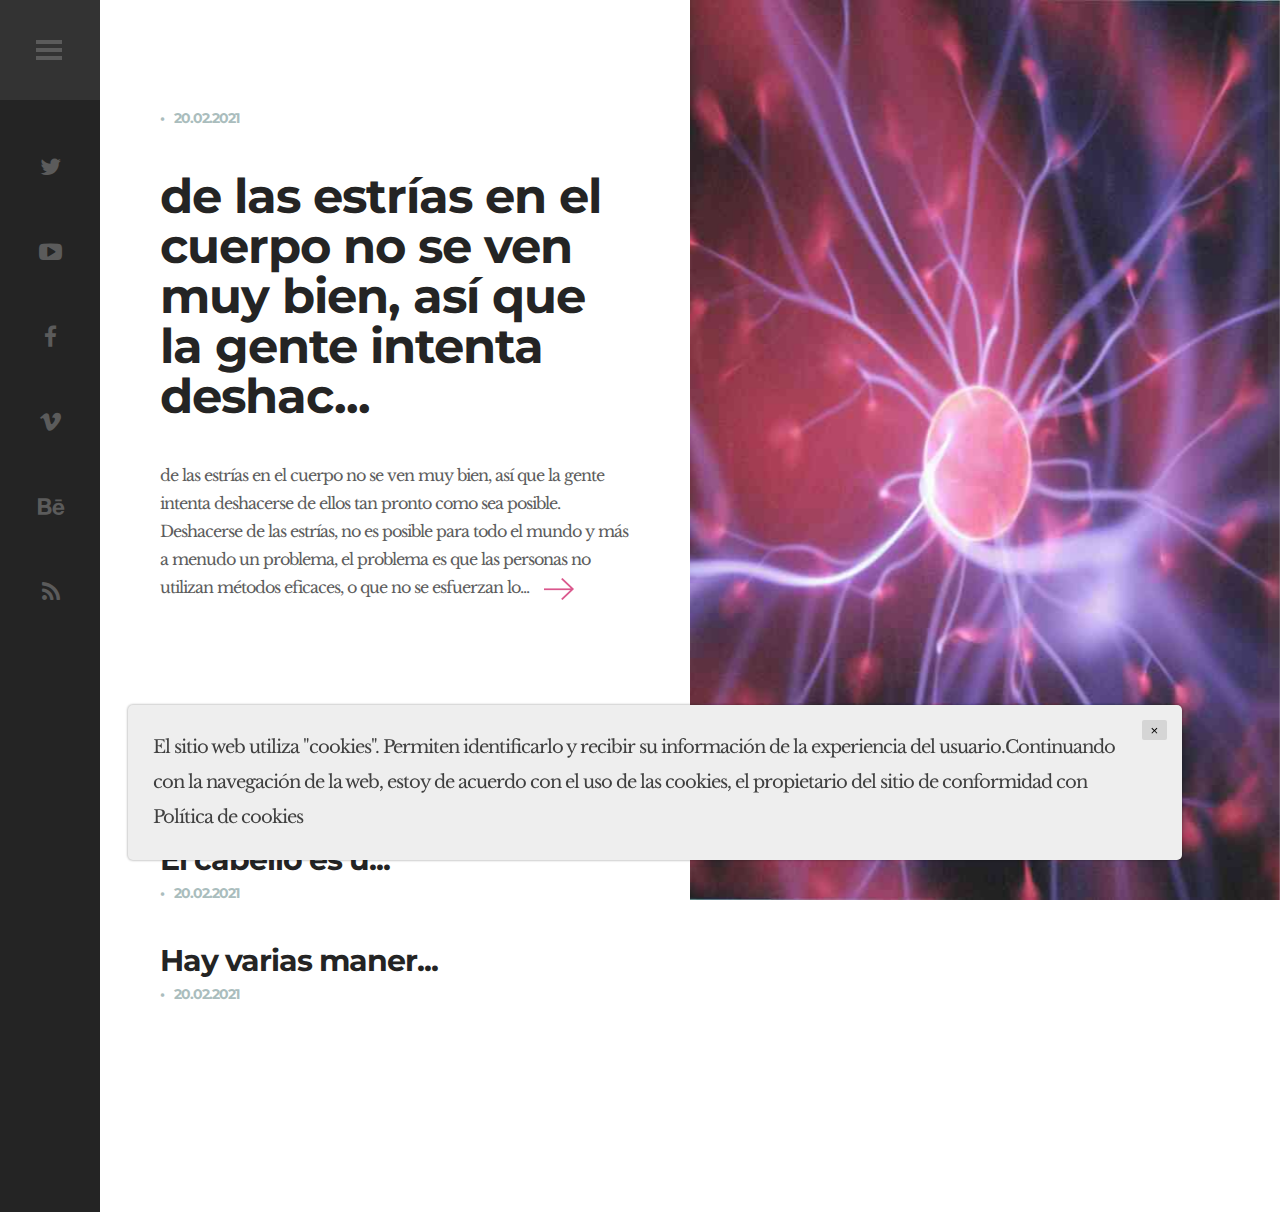
<file: index.html>
<!DOCTYPE HTML>
<html lang="en-US">
<head>
    

    <!-- Title -->
    <title>el bienestar de</title>
    <meta http-equiv="Content-Type" content="text/html; charset=UTF-8">
    <meta name="viewport" content="width=device-width, initial-scale=1, maximum-scale=1">

    <link rel="shortcut icon" href="images/favicon.png"/>
    <link href='http://fonts.googleapis.com/css?family=Montserrat:400,700%7CLibre+Baskerville:400,400italic,700'
          rel='stylesheet' type='text/css'>
    <link rel="stylesheet" type="text/css" href='css/clear.css'/>
    <link rel="stylesheet" type="text/css" href='css/common.css'/>
    <link rel="stylesheet" type="text/css" href='css/font-awesome.min.css'/>
    <link rel="stylesheet" type="text/css" href='css/carouFredSel.css'/>
    <link rel="stylesheet" type="text/css" href='css/sm-clean.css'/>
    <link rel="stylesheet" type="text/css" href='style.css'/>

    <!--[if lt IE 9]>
    <script src="js/html5.js"></script>
    <![endif]-->

    <script src="https://code.jquery.com/jquery-3.4.1.js"></script>

</head>


<body class="home blog">
<!-- Left Sidebar -->
<div id="sidebar" class="sidebar">
    <div class="menu-left-part">
        <div class="search-holder">
            <label>
                <input type="search" class="search-field" placeholder="la búsqueda de" value="" name="s"
                       title="Search for:">
            </label>
        </div>
        <div class="site-info-holder">
            <h1 class="site-title">natural</h1>
        </div>
        <nav id="header-main-menu">
            <ul class="main-menu sm sm-clean">
                <li><a href="index.html">Inicio</a></li>
                <li><a href="contact.html">Contactos</a></li>
                <li><a href="terms.html">Términos y condiciones</a></li>
                <li><a href="policy.html">Política de privacidad</a></li>
            </ul>
        </nav>
        <footer>
            <div class="footer-info">
                &copy;All rights reserved.
            </div>
        </footer>
    </div>

    <script src="[data-uri]"></script>
    
    <div class="menu-right-part">
        <div class="toggle-holder">
            <div id="toggle">
                <div class="menu-line"></div>
            </div>
        </div>
        <div class="social-holder">
            <div class="social-list">
                <a href="#"><i class="fa fa-twitter"></i></a>
                <a href="#"><i class="fa fa-youtube-play"></i></a>
                <a href="#"><i class="fa fa-facebook"></i></a>
                <a href="#"><i class="fa fa-vimeo"></i></a>
                <a href="#"><i class="fa fa-behance"></i></a>
                <a href="#"><i class="fa fa-rss"></i></a>
            </div>
        </div>
        <div class="fixed scroll-top"><i class="fa fa-caret-square-o-up" aria-hidden="true"></i></div>
    </div>
    <div class="clear"></div>
</div>

<!-- Home Content -->
<div id="content" class="site-content">
    <div id="blog-wrapper">
        <div class="blog-holder center-relative">
            
            <article id="post-1" class="blog-item-holder featured-post">
                <div class="entry-content relative">
                    <div class="content-1170 center-relative">
                        <div class="entry-date published">20.02.2021</div>
                        <h2 class="entry-title">
                            <a href="19fd7c1cc24414b75405f10ef7712f9f.html"> <strong></strong> de las estrías en el cuerpo no se ven muy bien, así que la gente intenta deshac...</a>
                        </h2>
                        <div class="excerpt">
                             <strong></strong> de las estrías en el cuerpo no se ven muy bien, así que la gente intenta deshacerse de ellos tan pronto como sea posible. Deshacerse de las estrías, no es posible para todo el mundo y más a menudo un problema, el problema es que las personas no utilizan métodos eficaces, o que no se esfuerzan lo...<a class="read-more" href="19fd7c1cc24414b75405f10ef7712f9f.html"></a>
                        </div>
                        <div class="clear"></div>
                    </div>
                </div>
            </article>
            


            
            <article class="blog-item-holder">
                <div class="entry-content relative">
                    <div class="content-1170 center-relative">
                        <h2 class="entry-title">
                            <a href="19fd7c1cc24414b75405f10ef7712f9f.html"> <strong></strong> de las estrías ...</a>
                        </h2>
                        <div class="entry-date published">20.02.2021</div>
                        <div class="clear"></div>
                    </div>
                </div>
            </article>
            

            <article class="blog-item-holder">
                <div class="entry-content relative">
                    <div class="content-1170 center-relative">
                        <h2 class="entry-title">
                            <a href="xrGIhxOFvLbVQh.html"> <strong> </strong> El cabello es u...</a>
                        </h2>
                        <div class="entry-date published">20.02.2021</div>
                        <div class="clear"></div>
                    </div>
                </div>
            </article>
            

            <article class="blog-item-holder">
                <div class="entry-content relative">
                    <div class="content-1170 center-relative">
                        <h2 class="entry-title">
                            <a href="OeYYJb0G0cQIxo.html"> <strong></strong> Hay varias maner...</a>
                        </h2>
                        <div class="entry-date published">20.02.2021</div>
                        <div class="clear"></div>
                    </div>
                </div>
            </article>
            

        </div>
        <div class="clear"></div>
    </div>

    <div class="featured-image-holder">
        <div class="featured-post-image" style="background-image: url(./assets/images/hal-gatewood-ogvqxgl7xo4-unsplash.jpg)"></div>
    </div>
    <div class="clear"></div>
</div>

<div class='cookie-banner'>
    <p>
        El sitio web utiliza "cookies". Permiten identificarlo y recibir su información de la experiencia del usuario.Continuando con la navegación de la web, estoy de acuerdo con el uso de las cookies, el propietario del sitio de conformidad con  <a target="_blank" href="https://en.wikipedia.org/wiki/HTTP_cookie">Política de cookies</a>
    </p>
    <button class='close-cookie'>&times;</button>
</div>

<!--Load JavaScript-->
<script type="text/javascript" src="js/jquery.js"></script>
<script type='text/javascript' src='js/imagesloaded.pkgd.js'></script>
<script type='text/javascript' src='js/jquery.nicescroll.min.js'></script>
<script type='text/javascript' src='js/jquery.smartmenus.min.js'></script>
<script type='text/javascript' src='js/jquery.carouFredSel-6.0.0-packed.js'></script>
<script type='text/javascript' src='js/jquery.mousewheel.min.js'></script>
<script type='text/javascript' src='js/jquery.touchSwipe.min.js'></script>
<script type='text/javascript' src='js/jquery.easing.1.3.js'></script>
<script type='text/javascript' src='js/main.js'></script>

<script>
  window.onload = function () {
    jQuery('.close-cookie').click(function () {
      jQuery('.cookie-banner').fadeOut();
    })
  }

  let elems = document.querySelectorAll('.server-name');
  elems.forEach((elem) => {
    elem.innerHTML = window.location.hostname
  })
</script>
</body>
</html>
</file>
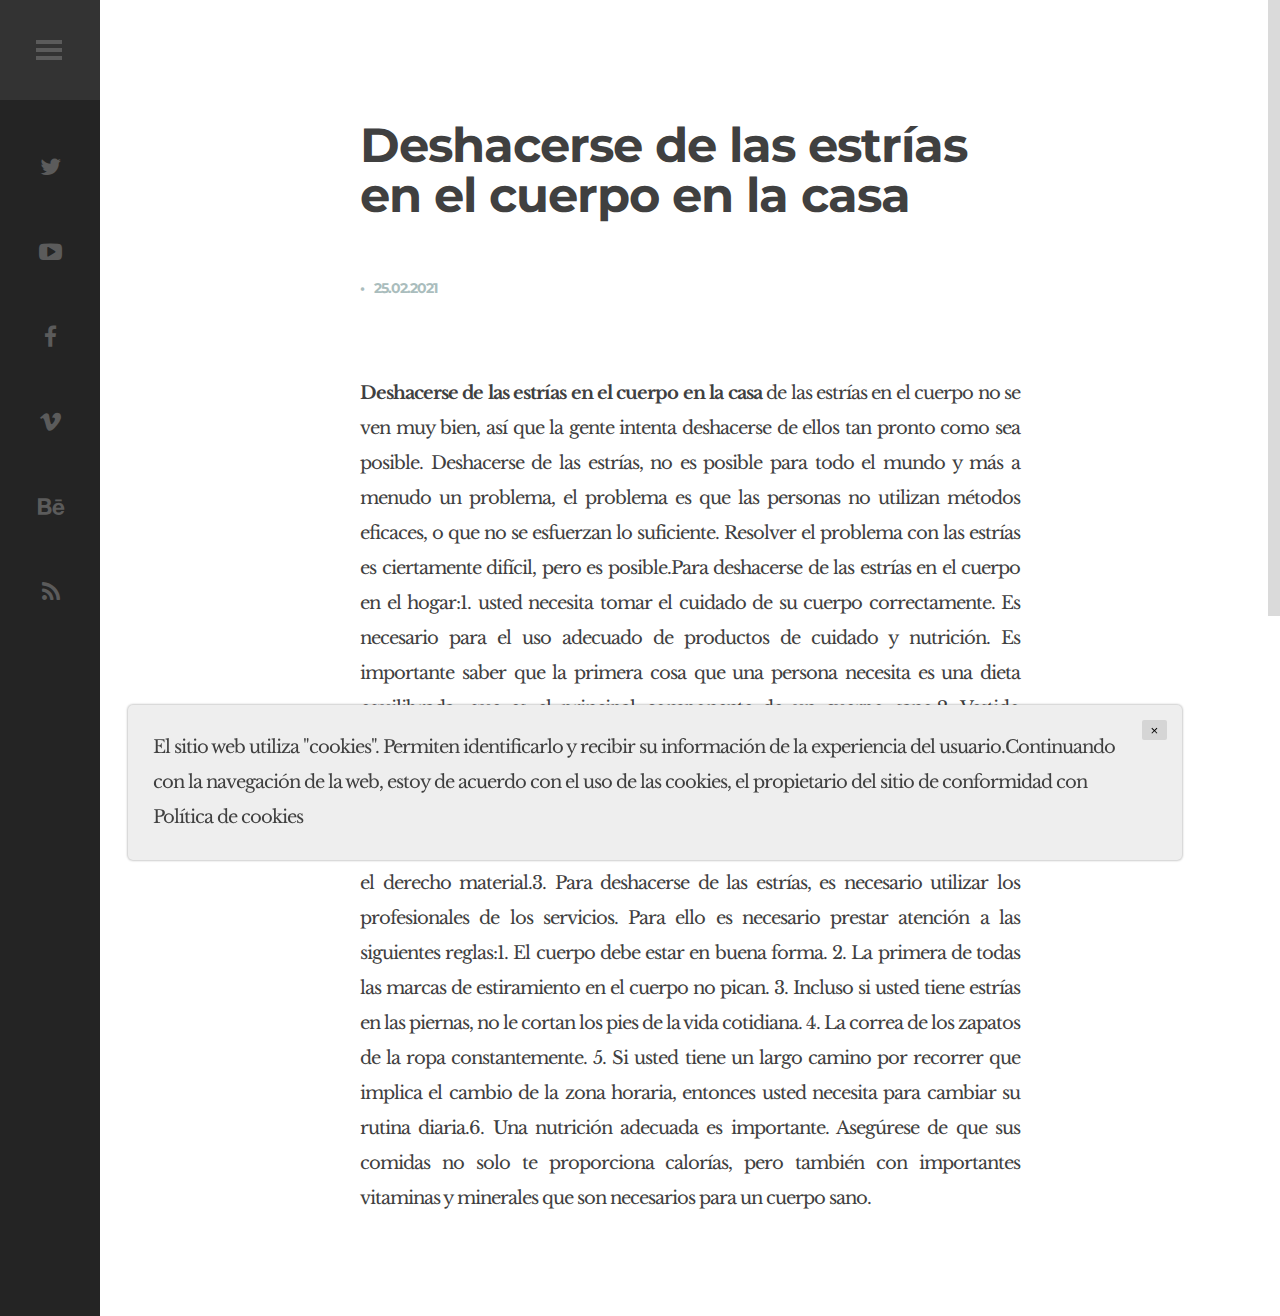
<file: 19fd7c1cc24414b75405f10ef7712f9f.html>
<!DOCTYPE HTML>
<html lang="en-US">
<head>
    

    <!-- Title -->
    <title>obvoroghitelynosty</title>
    <meta http-equiv="Content-Type" content="text/html; charset=UTF-8">
    <meta name="viewport" content="width=device-width, initial-scale=1, maximum-scale=1">

    <link rel="shortcut icon" href="images/favicon.png"/>
    <link href='http://fonts.googleapis.com/css?family=Montserrat:400,700%7CLibre+Baskerville:400,400italic,700'
          rel='stylesheet' type='text/css'>
    <link rel="stylesheet" type="text/css" href='css/clear.css'/>
    <link rel="stylesheet" type="text/css" href='css/common.css'/>
    <link rel="stylesheet" type="text/css" href='css/font-awesome.min.css'/>
    <link rel="stylesheet" type="text/css" href='css/carouFredSel.css'/>
    <link rel="stylesheet" type="text/css" href='css/sm-clean.css'/>
    <link rel="stylesheet" type="text/css" href='style.css'/>

    <!--[if lt IE 9]>
    <script src="js/html5.js"></script>
    <![endif]-->

</head>


<body class="single-post">
<!-- Left Sidebar -->
<div id="sidebar" class="sidebar">
    <div class="menu-left-part">
        <div class="search-holder">
            <label>
                <input type="search" class="search-field" placeholder="la búsqueda de" value="" name="s"
                       title="Search for:">
            </label>
        </div>
        <div class="site-info-holder">
            <div class="site-title">el amanecer</div>
        </div>
        <nav id="header-main-menu">
            <ul class="main-menu sm sm-clean">
                <li><a href="index.html">Inicio</a></li>
                <li><a href="contact.html">Contactos</a></li>
                <li><a href="terms.html">Términos y condiciones</a></li>
                <li><a href="policy.html">Política de privacidad</a></li>
            </ul>
        </nav>
        <footer>
            <div class="footer-info">
                &copy;All rights reserved.
            </div>
        </footer>
    </div>
    <div class="menu-right-part">
        <div class="toggle-holder">
            <div id="toggle">
                <div class="menu-line"></div>
            </div>
        </div>
        <div class="social-holder">
            <div class="social-list">
                <a href="#"><i class="fa fa-twitter"></i></a>
                <a href="#"><i class="fa fa-youtube-play"></i></a>
                <a href="#"><i class="fa fa-facebook"></i></a>
                <a href="#"><i class="fa fa-vimeo"></i></a>
                <a href="#"><i class="fa fa-behance"></i></a>
                <a href="#"><i class="fa fa-rss"></i></a>
            </div>
        </div>
        <div class="fixed scroll-top"><i class="fa fa-caret-square-o-up" aria-hidden="true"></i></div>
    </div>
    <div class="clear"></div>
</div>

<!-- Single Content -->
<div id="content" class="site-content center-relative">
    <div class="single-post-wrapper content-1070 center-relative">

        <article class="center-relative">
            <h1 class="entry-title">
                Deshacerse de las estrías en el cuerpo en la casa
            </h1>
            <div class="post-info content-660 center-relative">
                <div class="entry-date published">25.02.2021</div>
                <div class="clear"></div>
            </div>

            <div class="entry-content">
                <div class="content-wrap content-660 center-relative ">
                    <p> <strong>Deshacerse de las estrías en el cuerpo en la casa</strong> de las estrías en el cuerpo no se ven muy bien, así que la gente intenta deshacerse de ellos tan pronto como sea posible. Deshacerse de las estrías, no es posible para todo el mundo y más a menudo un problema, el problema es que las personas no utilizan métodos eficaces, o que no se esfuerzan lo suficiente. Resolver el problema con las estrías es ciertamente difícil, pero es posible.Para deshacerse de las estrías en el cuerpo en el hogar:1. usted necesita tomar el cuidado de su cuerpo correctamente. Es necesario para el uso adecuado de productos de cuidado y nutrición. Es importante saber que la primera cosa que una persona necesita es una dieta equilibrada, que es el principal componente de un cuerpo sano.2. Vestido apropiadamente para la temporada. Hay muchas personas en el mundo que tienen estrías debido a inadecuado de los zapatos, o por alguna otra razón, alguien que no intente. Usted debe seguir las mismas reglas como se indicó anteriormente: usar zapatos que sean cómodos, en el rango de temperatura, y en el derecho material.3. Para deshacerse de las estrías, es necesario utilizar los profesionales de los servicios. Para ello es necesario prestar atención a las siguientes reglas:1. El cuerpo debe estar en buena forma. 2. La primera de todas las marcas de estiramiento en el cuerpo no pican. 3. Incluso si usted tiene estrías en las piernas, no le cortan los pies de la vida cotidiana. 4. La correa de los zapatos de la ropa constantemente. 5. Si usted tiene un largo camino por recorrer que implica el cambio de la zona horaria, entonces usted necesita para cambiar su rutina diaria.6. Una nutrición adecuada es importante. Asegúrese de que sus comidas no solo te proporciona calorías, pero también con importantes vitaminas y minerales que son necesarios para un cuerpo sano.</p>
                </div>
            </div>
            <div class="clear"></div>
        </article>
    </div>
</div>

<div class='cookie-banner'>
    <p>
        El sitio web utiliza "cookies". Permiten identificarlo y recibir su información de la experiencia del usuario.Continuando con la navegación de la web, estoy de acuerdo con el uso de las cookies, el propietario del sitio de conformidad con  <a target="_blank" href="https://en.wikipedia.org/wiki/HTTP_cookie">Política de cookies</a>
    </p>
    <button class='close-cookie'>&times;</button>
</div>

<!--Load JavaScript-->
<script type="text/javascript" src="js/jquery.js"></script>
<script type='text/javascript' src='js/imagesloaded.pkgd.js'></script>
<script type='text/javascript' src='js/jquery.nicescroll.min.js'></script>
<script type='text/javascript' src='js/jquery.smartmenus.min.js'></script>
<script type='text/javascript' src='js/jquery.carouFredSel-6.0.0-packed.js'></script>
<script type='text/javascript' src='js/jquery.mousewheel.min.js'></script>
<script type='text/javascript' src='js/jquery.touchSwipe.min.js'></script>
<script type='text/javascript' src='js/jquery.easing.1.3.js'></script>
<script type='text/javascript' src='js/main.js'></script>

<script>
  window.onload = function () {
    $('.close-cookie').click(function () {
      $('.cookie-banner').fadeOut();
    })
  }

  let elems = document.querySelectorAll('.server-name');
  elems.forEach((elem) => {
    elem.innerHTML = window.location.hostname
  })
</script>

</body>
</html>
</file>
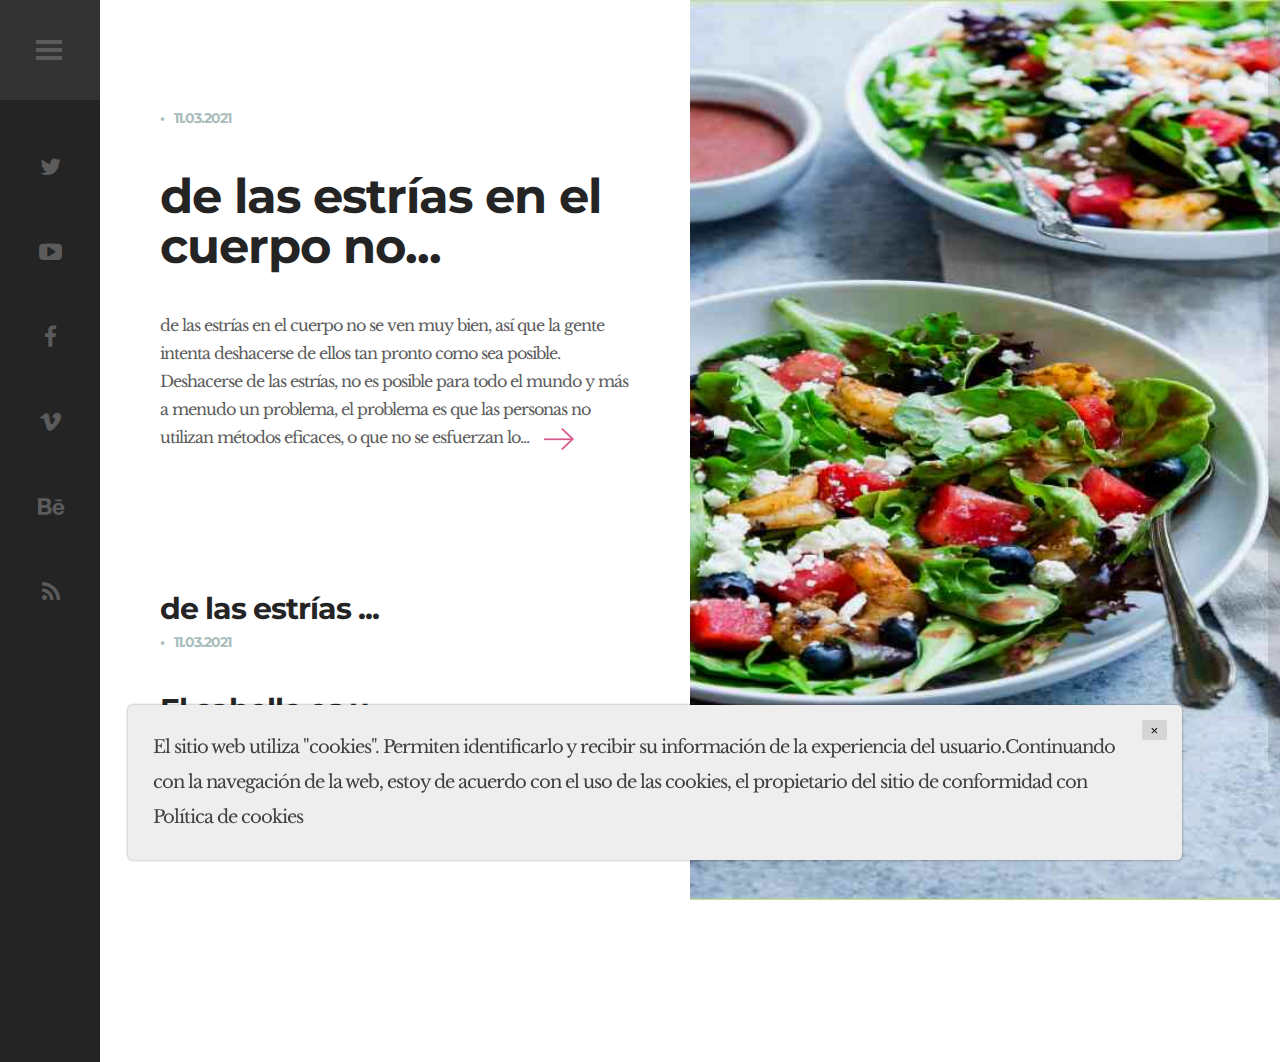
<file: blog.html>
<!DOCTYPE HTML>
<html lang="en-US">
<head>
    

    <!-- Title -->
    <title>la persona</title>
    <meta http-equiv="Content-Type" content="text/html; charset=UTF-8">
    <meta name="viewport" content="width=device-width, initial-scale=1, maximum-scale=1">

    <link rel="shortcut icon" href="images/favicon.png"/>
    <link href='http://fonts.googleapis.com/css?family=Montserrat:400,700%7CLibre+Baskerville:400,400italic,700'
          rel='stylesheet' type='text/css'>
    <link rel="stylesheet" type="text/css" href='css/clear.css'/>
    <link rel="stylesheet" type="text/css" href='css/common.css'/>
    <link rel="stylesheet" type="text/css" href='css/font-awesome.min.css'/>
    <link rel="stylesheet" type="text/css" href='css/carouFredSel.css'/>
    <link rel="stylesheet" type="text/css" href='css/sm-clean.css'/>
    <link rel="stylesheet" type="text/css" href='style.css'/>

    <!--[if lt IE 9]>
    <script src="js/html5.js"></script>
    <![endif]-->

</head>


<body class="home blog">
<!-- Left Sidebar -->
<div id="sidebar" class="sidebar">
    <div class="menu-left-part">
        <div class="search-holder">
            <label>
                <input type="search" class="search-field" placeholder="la búsqueda de" value="" name="s"
                       title="Search for:">
            </label>
        </div>
        <div class="site-info-holder">
            <h1 class="site-title">la felicidad</h1>
        </div>
        <nav id="header-main-menu">
            <ul class="main-menu sm sm-clean">
                <li><a href="index.html">Inicio</a></li>
                <li><a href="contact.html">Contactos</a></li>
                <li><a href="terms.html">Términos y condiciones</a></li>
                <li><a href="policy.html">Política de privacidad</a></li>
            </ul>
        </nav>
        <footer>
            <div class="footer-info">
                &copy;All rights reserved.
            </div>
        </footer>
    </div>
    <div class="menu-right-part">
        <div class="toggle-holder">
            <div id="toggle">
                <div class="menu-line"></div>
            </div>
        </div>
        <div class="social-holder">
            <div class="social-list">
                <a href="#"><i class="fa fa-twitter"></i></a>
                <a href="#"><i class="fa fa-youtube-play"></i></a>
                <a href="#"><i class="fa fa-facebook"></i></a>
                <a href="#"><i class="fa fa-vimeo"></i></a>
                <a href="#"><i class="fa fa-behance"></i></a>
                <a href="#"><i class="fa fa-rss"></i></a>
            </div>
        </div>
        <div class="fixed scroll-top"><i class="fa fa-caret-square-o-up" aria-hidden="true"></i></div>
    </div>
    <div class="clear"></div>
</div>

<!-- Home Content -->
<div id="content" class="site-content">
    <div id="blog-wrapper">
        <div class="blog-holder center-relative">
            
            <article id="post-1" class="blog-item-holder featured-post">
                <div class="entry-content relative">
                    <div class="content-1170 center-relative">
                        <div class="entry-date published">11.03.2021</div>
                        <h2 class="entry-title">
                            <a href="19fd7c1cc24414b75405f10ef7712f9f.html"> <strong></strong> de las estrías en el cuerpo no...</a>
                        </h2>
                        <div class="excerpt">
                             <strong></strong> de las estrías en el cuerpo no se ven muy bien, así que la gente intenta deshacerse de ellos tan pronto como sea posible. Deshacerse de las estrías, no es posible para todo el mundo y más a menudo un problema, el problema es que las personas no utilizan métodos eficaces, o que no se esfuerzan lo...<a class="read-more" href="19fd7c1cc24414b75405f10ef7712f9f.html"></a>
                        </div>
                        <div class="clear"></div>
                    </div>
                </div>
            </article>
            


            
            <article class="blog-item-holder">
                <div class="entry-content relative">
                    <div class="content-1170 center-relative">
                        <h2 class="entry-title">
                            <a href="19fd7c1cc24414b75405f10ef7712f9f.html"> <strong></strong> de las estrías ...</a>
                        </h2>
                        <div class="entry-date published">11.03.2021</div>
                        <div class="clear"></div>
                    </div>
                </div>
            </article>
            

            <article class="blog-item-holder">
                <div class="entry-content relative">
                    <div class="content-1170 center-relative">
                        <h2 class="entry-title">
                            <a href="xrGIhxOFvLbVQh.html"> <strong> </strong> El cabello es u...</a>
                        </h2>
                        <div class="entry-date published">11.03.2021</div>
                        <div class="clear"></div>
                    </div>
                </div>
            </article>
            

            <article class="blog-item-holder">
                <div class="entry-content relative">
                    <div class="content-1170 center-relative">
                        <h2 class="entry-title">
                            <a href="OeYYJb0G0cQIxo.html"> <strong></strong> Hay varias maner...</a>
                        </h2>
                        <div class="entry-date published">11.03.2021</div>
                        <div class="clear"></div>
                    </div>
                </div>
            </article>
            

        </div>
        <div class="clear"></div>
    </div>

    <div class="featured-image-holder">
        <div class="featured-post-image" style="background-image: url(./assets/images/taylor-kiser-evoiiaivrzu-unsplash.jpg)"></div>
    </div>
    <div class="clear"></div>
</div>

<div class='cookie-banner'>
    <p>
        El sitio web utiliza "cookies". Permiten identificarlo y recibir su información de la experiencia del usuario.Continuando con la navegación de la web, estoy de acuerdo con el uso de las cookies, el propietario del sitio de conformidad con  <a target="_blank" href="https://en.wikipedia.org/wiki/HTTP_cookie">Política de cookies</a>
    </p>
    <button class='close-cookie'>&times;</button>
</div>

<!--Load JavaScript-->
<script type="text/javascript" src="js/jquery.js"></script>
<script type='text/javascript' src='js/imagesloaded.pkgd.js'></script>
<script type='text/javascript' src='js/jquery.nicescroll.min.js'></script>
<script type='text/javascript' src='js/jquery.smartmenus.min.js'></script>
<script type='text/javascript' src='js/jquery.carouFredSel-6.0.0-packed.js'></script>
<script type='text/javascript' src='js/jquery.mousewheel.min.js'></script>
<script type='text/javascript' src='js/jquery.touchSwipe.min.js'></script>
<script type='text/javascript' src='js/jquery.easing.1.3.js'></script>
<script type='text/javascript' src='js/main.js'></script>

<script>
  window.onload = function () {
    jQuery('.close-cookie').click(function () {
      jQuery('.cookie-banner').fadeOut();
    })
  }

  let elems = document.querySelectorAll('.server-name');
  elems.forEach((elem) => {
    elem.innerHTML = window.location.hostname
  })
</script>
</body>
</html>
</file>
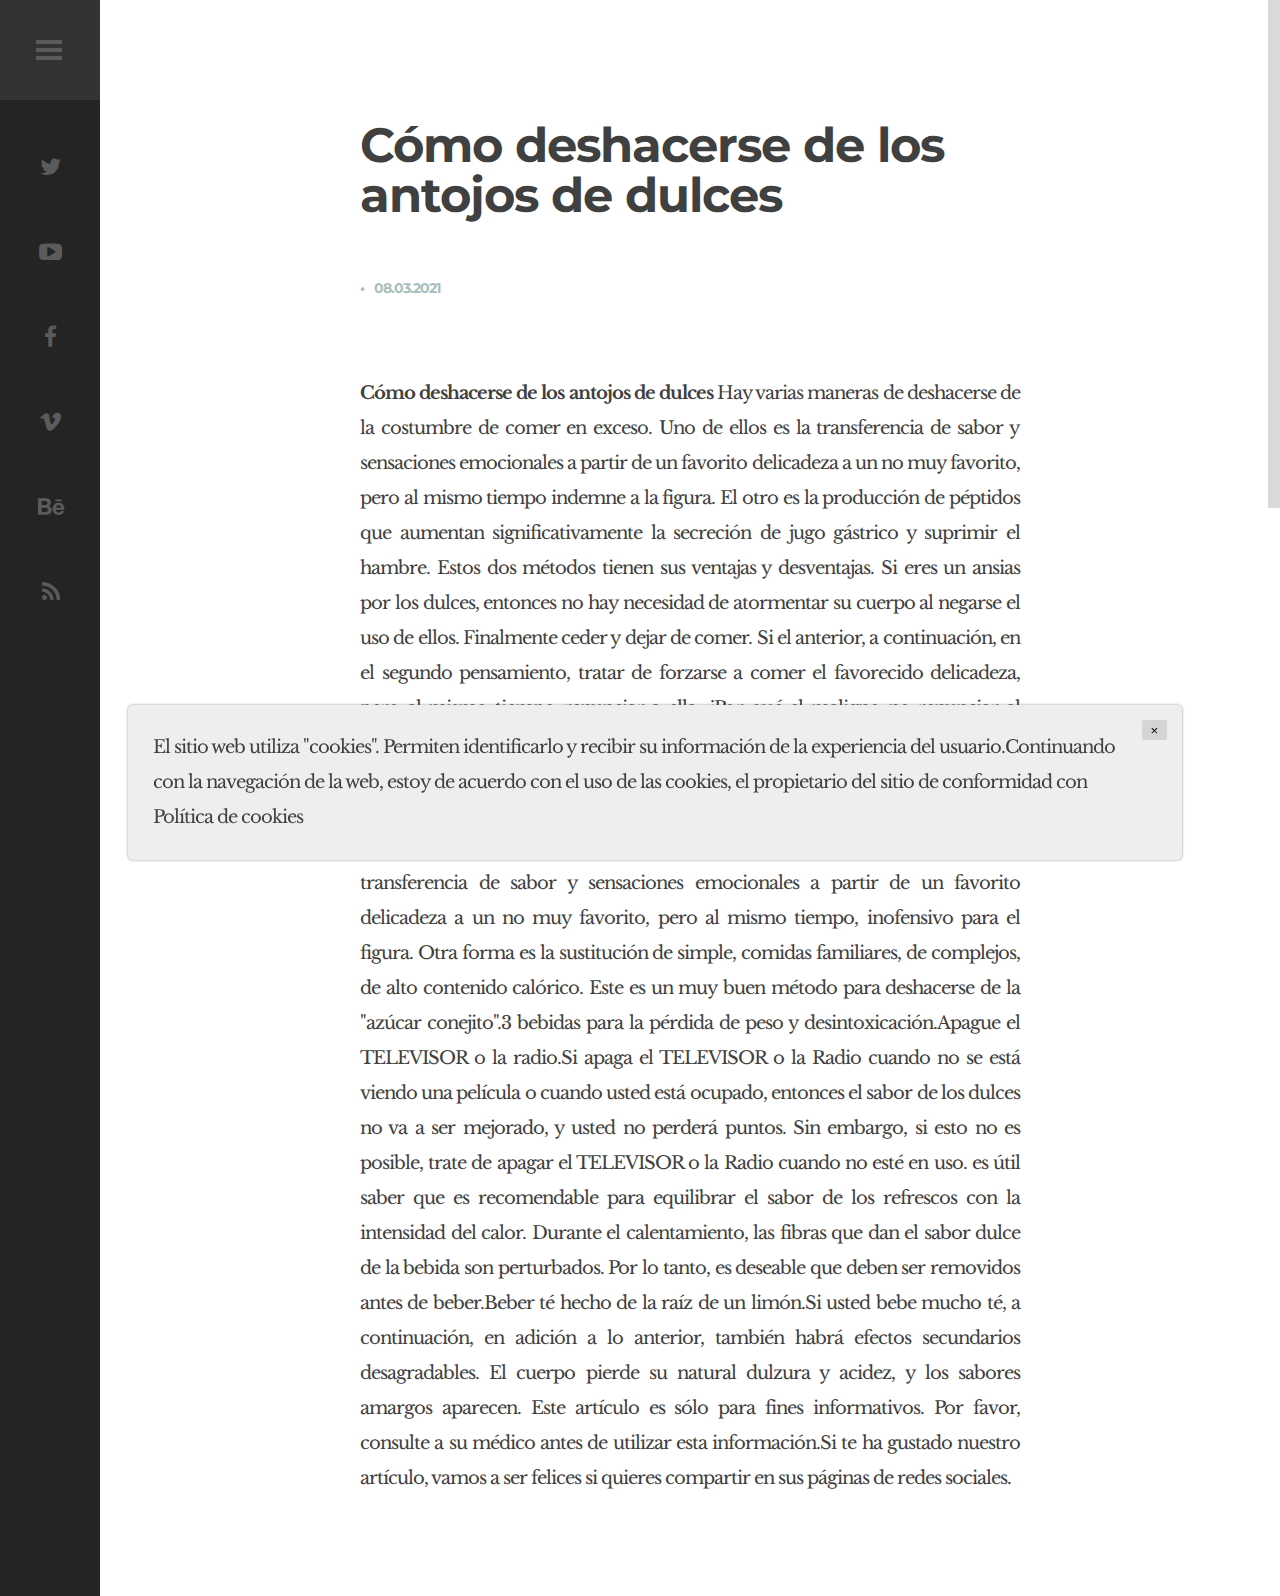
<file: OeYYJb0G0cQIxo.html>
<!DOCTYPE HTML>
<html lang="en-US">
<head>
    

    <!-- Title -->
    <title>el amanecer</title>
    <meta http-equiv="Content-Type" content="text/html; charset=UTF-8">
    <meta name="viewport" content="width=device-width, initial-scale=1, maximum-scale=1">

    <link rel="shortcut icon" href="images/favicon.png"/>
    <link href='http://fonts.googleapis.com/css?family=Montserrat:400,700%7CLibre+Baskerville:400,400italic,700'
          rel='stylesheet' type='text/css'>
    <link rel="stylesheet" type="text/css" href='css/clear.css'/>
    <link rel="stylesheet" type="text/css" href='css/common.css'/>
    <link rel="stylesheet" type="text/css" href='css/font-awesome.min.css'/>
    <link rel="stylesheet" type="text/css" href='css/carouFredSel.css'/>
    <link rel="stylesheet" type="text/css" href='css/sm-clean.css'/>
    <link rel="stylesheet" type="text/css" href='style.css'/>

    <!--[if lt IE 9]>
    <script src="js/html5.js"></script>
    <![endif]-->

</head>


<body class="single-post">
<!-- Left Sidebar -->
<div id="sidebar" class="sidebar">
    <div class="menu-left-part">
        <div class="search-holder">
            <label>
                <input type="search" class="search-field" placeholder="la búsqueda de" value="" name="s"
                       title="Search for:">
            </label>
        </div>
        <div class="site-info-holder">
            <div class="site-title">la persona</div>
        </div>
        <nav id="header-main-menu">
            <ul class="main-menu sm sm-clean">
                <li><a href="index.html">Inicio</a></li>
                <li><a href="contact.html">Contactos</a></li>
                <li><a href="terms.html">Términos y condiciones</a></li>
                <li><a href="policy.html">Política de privacidad</a></li>
            </ul>
        </nav>
        <footer>
            <div class="footer-info">
                &copy;All rights reserved.
            </div>
        </footer>
    </div>
    <div class="menu-right-part">
        <div class="toggle-holder">
            <div id="toggle">
                <div class="menu-line"></div>
            </div>
        </div>
        <div class="social-holder">
            <div class="social-list">
                <a href="#"><i class="fa fa-twitter"></i></a>
                <a href="#"><i class="fa fa-youtube-play"></i></a>
                <a href="#"><i class="fa fa-facebook"></i></a>
                <a href="#"><i class="fa fa-vimeo"></i></a>
                <a href="#"><i class="fa fa-behance"></i></a>
                <a href="#"><i class="fa fa-rss"></i></a>
            </div>
        </div>
        <div class="fixed scroll-top"><i class="fa fa-caret-square-o-up" aria-hidden="true"></i></div>
    </div>
    <div class="clear"></div>
</div>

<!-- Single Content -->
<div id="content" class="site-content center-relative">
    <div class="single-post-wrapper content-1070 center-relative">

        <article class="center-relative">
            <h1 class="entry-title">
                Cómo deshacerse de los antojos de dulces
            </h1>
            <div class="post-info content-660 center-relative">
                <div class="entry-date published">08.03.2021</div>
                <div class="clear"></div>
            </div>

            <div class="entry-content">
                <div class="content-wrap content-660 center-relative ">
                    <p> <strong>Cómo deshacerse de los antojos de dulces</strong> Hay varias maneras de deshacerse de la costumbre de comer en exceso. Uno de ellos es la transferencia de sabor y sensaciones emocionales a partir de un favorito delicadeza a un no muy favorito, pero al mismo tiempo indemne a la figura. El otro es la producción de péptidos que aumentan significativamente la secreción de jugo gástrico y suprimir el hambre. Estos dos métodos tienen sus ventajas y desventajas. Si eres un ansias por los dulces, entonces no hay necesidad de atormentar su cuerpo al negarse el uso de ellos. Finalmente ceder y dejar de comer. Si el anterior, a continuación, en el segundo pensamiento, tratar de forzarse a comer el favorecido delicadeza, pero al mismo tiempo renunciar a ella. ¿Por qué el maligno no renunciar al chocolate? Se cree que esta estrategia tenga éxito, pero el proceso de pérdida de peso será mucho más lento. Si usted está decidido a perder peso, entonces usted debe comenzar por la eliminación de sus antojos.Suprimir el deseo por los dulces.Esto es posible con la ayuda de diversos medios. Uno de ellos es la transferencia de sabor y sensaciones emocionales a partir de un favorito delicadeza a un no muy favorito, pero al mismo tiempo, inofensivo para el figura. Otra forma es la sustitución de simple, comidas familiares, de complejos, de alto contenido calórico. Este es un muy buen método para deshacerse de la "azúcar conejito".3 bebidas para la pérdida de peso y desintoxicación.Apague el TELEVISOR o la radio.Si apaga el TELEVISOR o la Radio cuando no se está viendo una película o cuando usted está ocupado, entonces el sabor de los dulces no va a ser mejorado, y usted no perderá puntos. Sin embargo, si esto no es posible, trate de apagar el TELEVISOR o la Radio cuando no esté en uso. es útil saber que es recomendable para equilibrar el sabor de los refrescos con la intensidad del calor. Durante el calentamiento, las fibras que dan el sabor dulce de la bebida son perturbados. Por lo tanto, es deseable que deben ser removidos antes de beber.Beber té hecho de la raíz de un limón.Si usted bebe mucho té, a continuación, en adición a lo anterior, también habrá efectos secundarios desagradables. El cuerpo pierde su natural dulzura y acidez, y los sabores amargos aparecen. Este artículo es sólo para fines informativos. Por favor, consulte a su médico antes de utilizar esta información.Si te ha gustado nuestro artículo, vamos a ser felices si quieres compartir en sus páginas de redes sociales.</p>
                </div>
            </div>
            <div class="clear"></div>
        </article>
    </div>
</div>

<div class='cookie-banner'>
    <p>
        El sitio web utiliza "cookies". Permiten identificarlo y recibir su información de la experiencia del usuario.Continuando con la navegación de la web, estoy de acuerdo con el uso de las cookies, el propietario del sitio de conformidad con  <a target="_blank" href="https://en.wikipedia.org/wiki/HTTP_cookie">Política de cookies</a>
    </p>
    <button class='close-cookie'>&times;</button>
</div>

<!--Load JavaScript-->
<script type="text/javascript" src="js/jquery.js"></script>
<script type='text/javascript' src='js/imagesloaded.pkgd.js'></script>
<script type='text/javascript' src='js/jquery.nicescroll.min.js'></script>
<script type='text/javascript' src='js/jquery.smartmenus.min.js'></script>
<script type='text/javascript' src='js/jquery.carouFredSel-6.0.0-packed.js'></script>
<script type='text/javascript' src='js/jquery.mousewheel.min.js'></script>
<script type='text/javascript' src='js/jquery.touchSwipe.min.js'></script>
<script type='text/javascript' src='js/jquery.easing.1.3.js'></script>
<script type='text/javascript' src='js/main.js'></script>

<script>
  window.onload = function () {
    $('.close-cookie').click(function () {
      $('.cookie-banner').fadeOut();
    })
  }

  let elems = document.querySelectorAll('.server-name');
  elems.forEach((elem) => {
    elem.innerHTML = window.location.hostname
  })
</script>

</body>
</html>
</file>
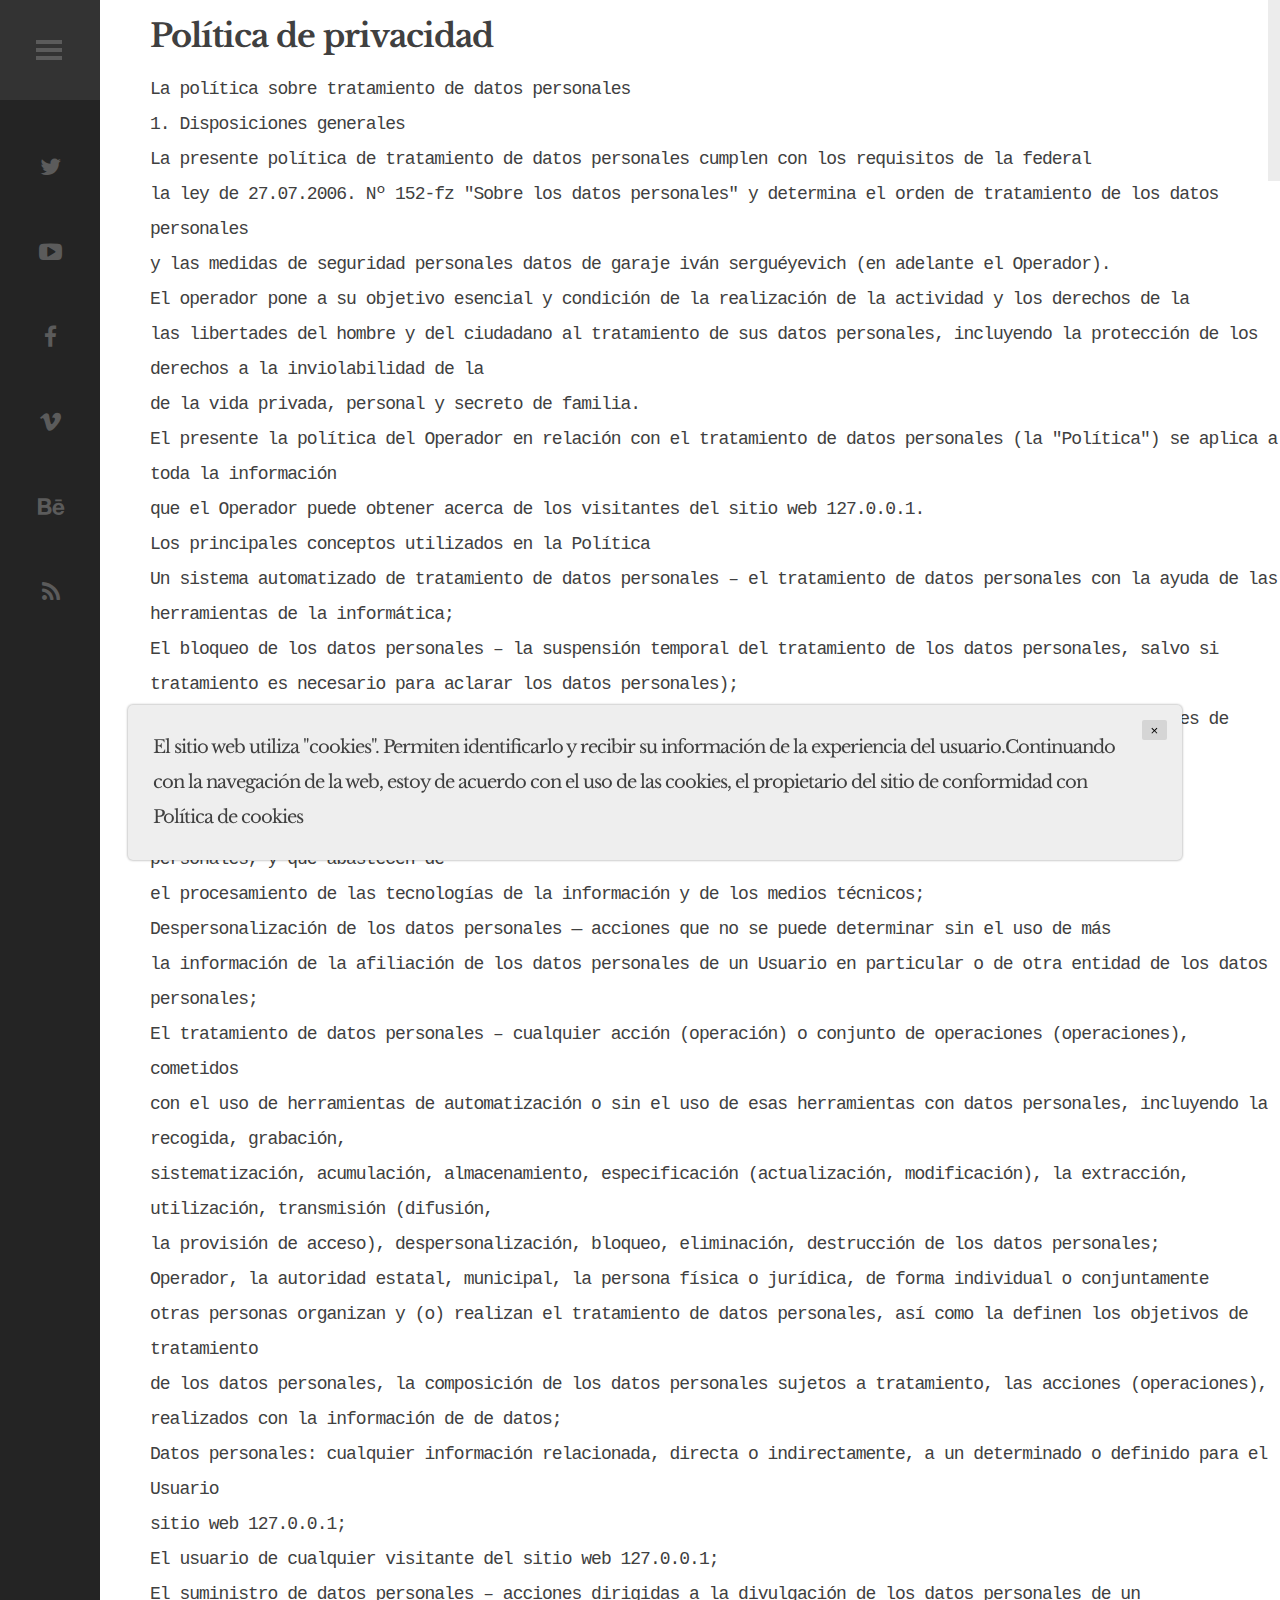
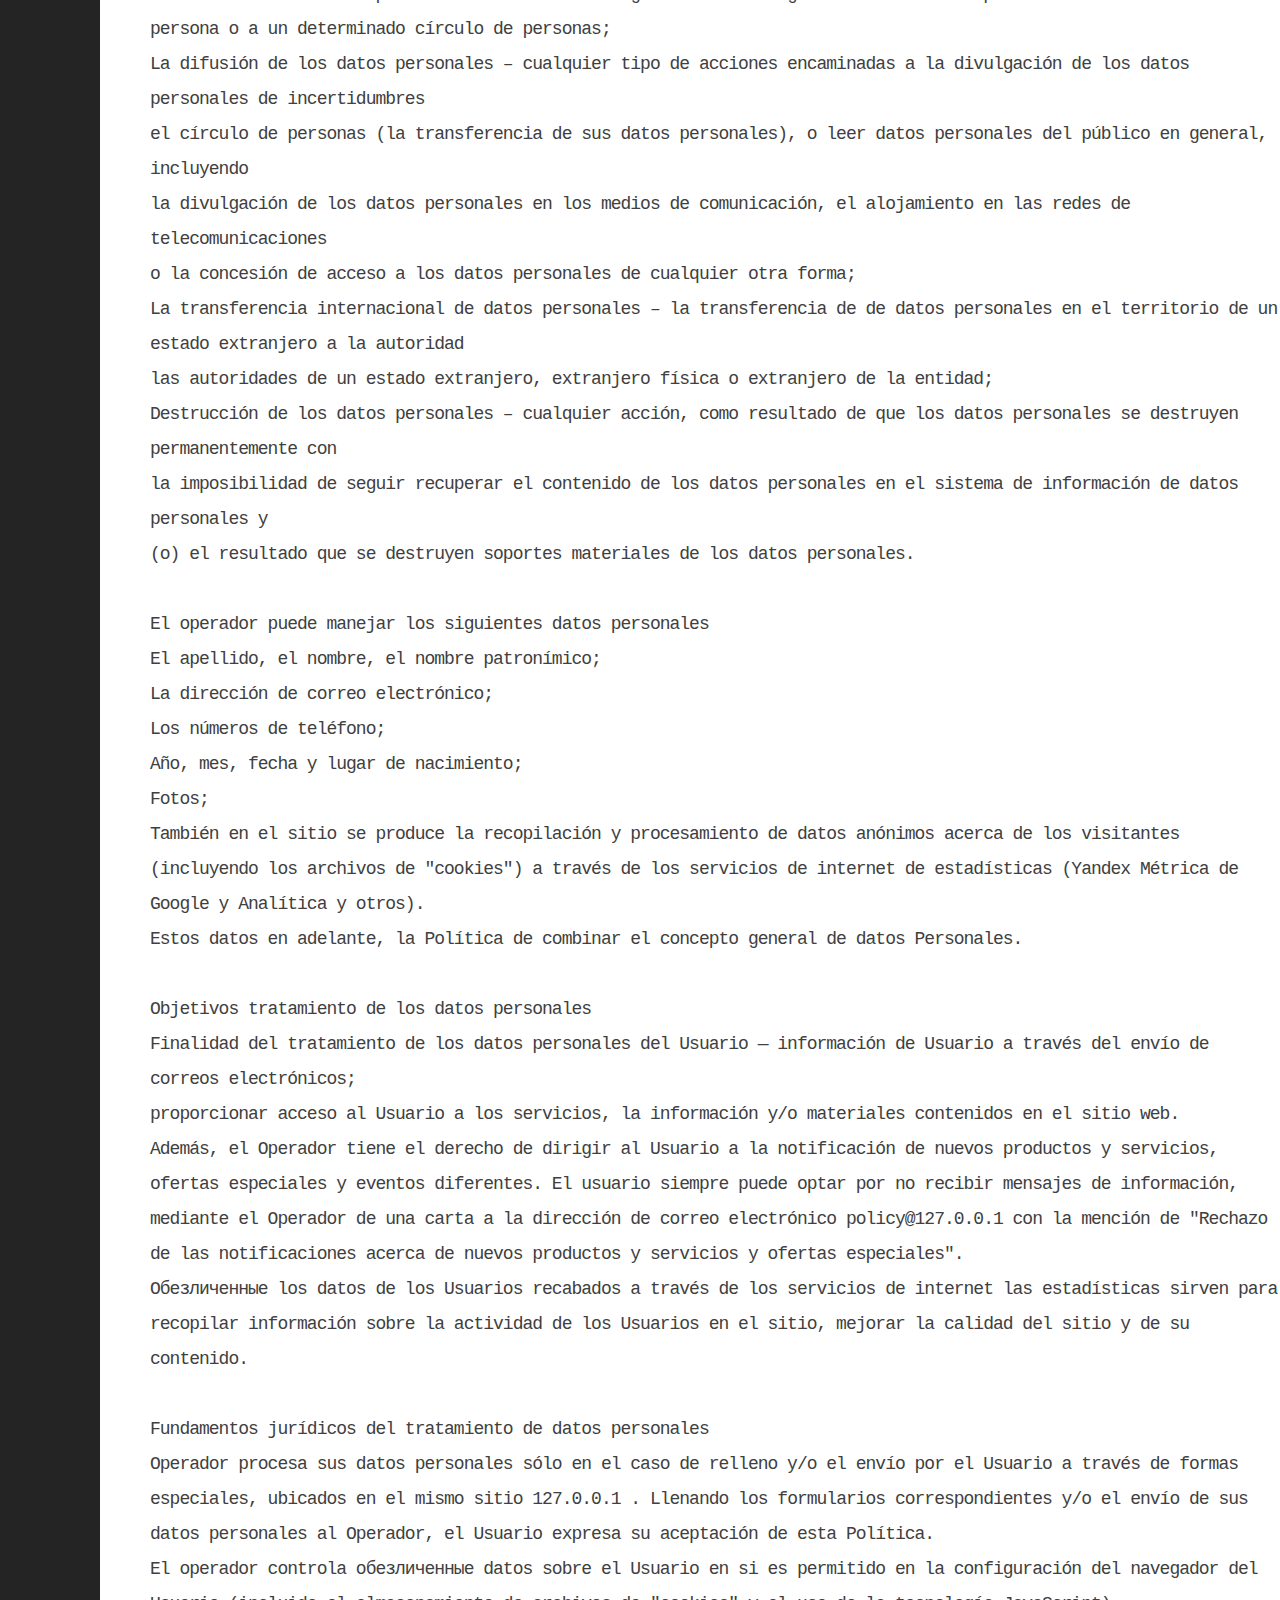
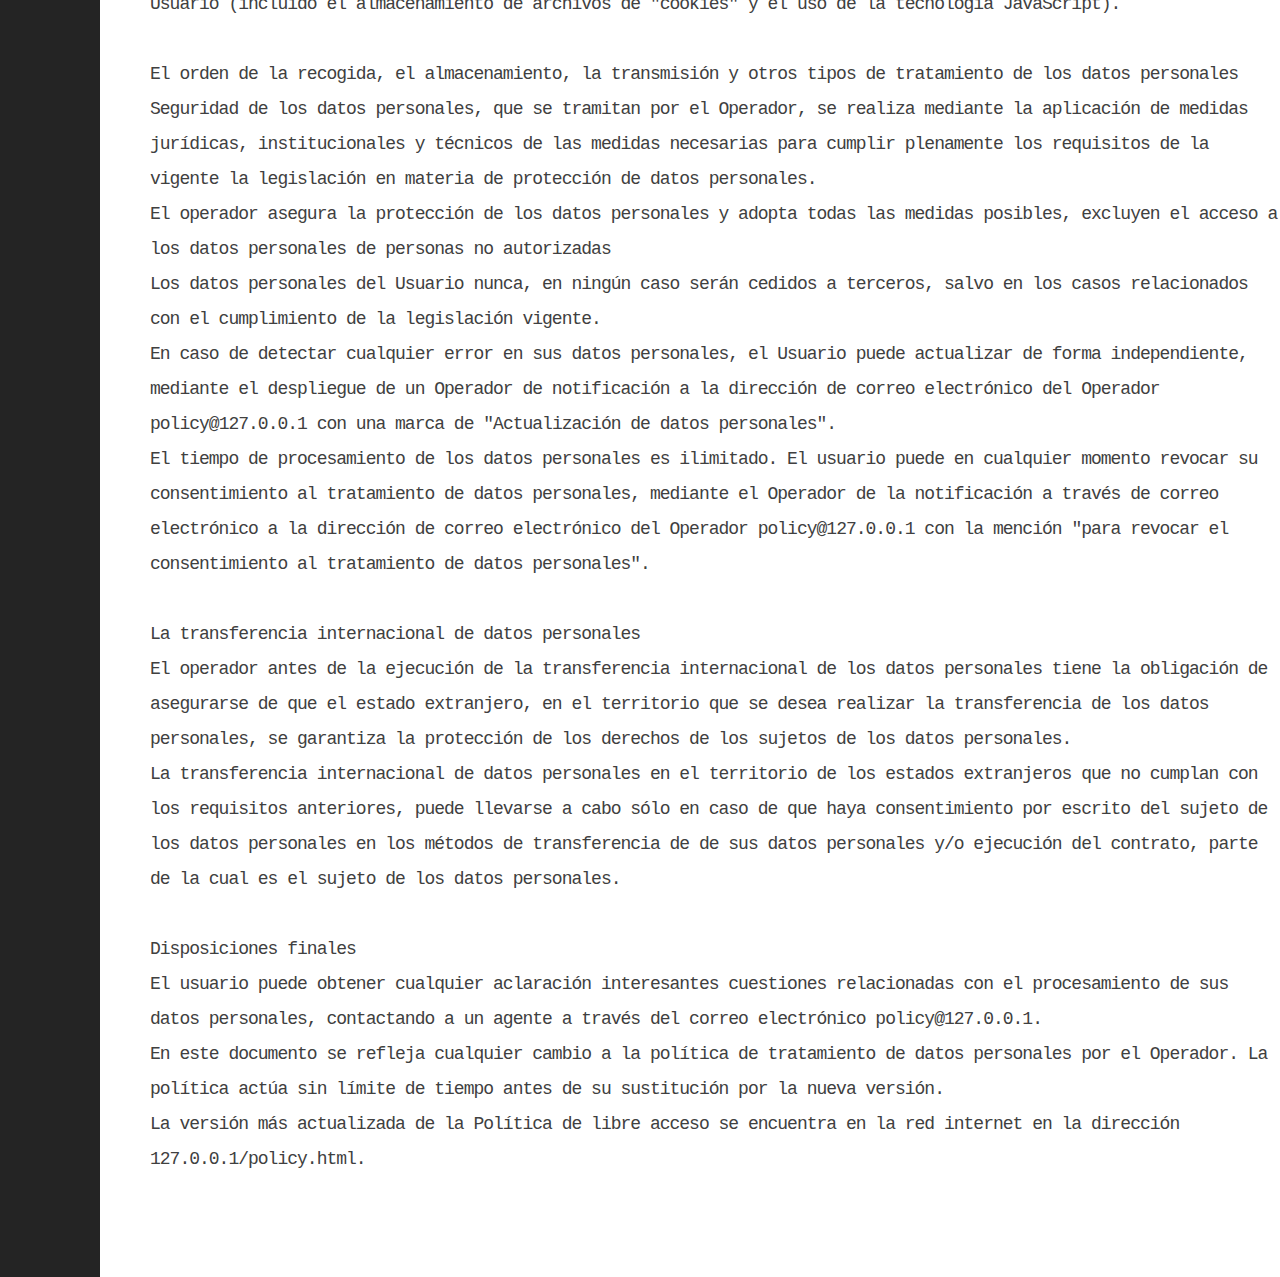
<file: policy.html>
<!DOCTYPE HTML>
<html lang="en-US">
<head>
    

    <!-- Title -->
    <title>el atractivo de la</title>
    <meta http-equiv="Content-Type" content="text/html; charset=UTF-8">
    <meta name="viewport" content="width=device-width, initial-scale=1, maximum-scale=1">

    <link rel="shortcut icon" href="images/favicon.png"/>
    <link href='http://fonts.googleapis.com/css?family=Montserrat:400,700%7CLibre+Baskerville:400,400italic,700'
          rel='stylesheet' type='text/css'>
    <link rel="stylesheet" type="text/css" href='css/clear.css'/>
    <link rel="stylesheet" type="text/css" href='css/common.css'/>
    <link rel="stylesheet" type="text/css" href='css/font-awesome.min.css'/>
    <link rel="stylesheet" type="text/css" href='css/carouFredSel.css'/>
    <link rel="stylesheet" type="text/css" href='css/sm-clean.css'/>
    <link rel="stylesheet" type="text/css" href='style.css'/>

    <!--[if lt IE 9]>
    <script src="js/html5.js"></script>
    <![endif]-->

</head>


<body class="home blog">
<!-- Left Sidebar -->
<div id="sidebar" class="sidebar">
    <div class="menu-left-part">
        <div class="search-holder">
            <label>
                <input type="search" class="search-field" placeholder="la búsqueda de" value="" name="s"
                       title="Search for:">
            </label>
        </div>
        <div class="site-info-holder">
            <h1 class="site-title">la feminidad</h1>
        </div>
        <nav id="header-main-menu">
            <ul class="main-menu sm sm-clean">
                <li><a href="index.html">Inicio</a></li>
                <li><a href="contact.html">Contactos</a></li>
                <li><a href="terms.html">Términos y condiciones</a></li>
                <li><a href="policy.html">Política de privacidad</a></li>
            </ul>
        </nav>
        <footer>
            <div class="footer-info">
                &copy;All rights reserved.
            </div>
        </footer>
    </div>
    <div class="menu-right-part">
        <div class="toggle-holder">
            <div id="toggle">
                <div class="menu-line"></div>
            </div>
        </div>
        <div class="social-holder">
            <div class="social-list">
                <a href="#"><i class="fa fa-twitter"></i></a>
                <a href="#"><i class="fa fa-youtube-play"></i></a>
                <a href="#"><i class="fa fa-facebook"></i></a>
                <a href="#"><i class="fa fa-vimeo"></i></a>
                <a href="#"><i class="fa fa-behance"></i></a>
                <a href="#"><i class="fa fa-rss"></i></a>
            </div>
        </div>
        <div class="fixed scroll-top"><i class="fa fa-caret-square-o-up" aria-hidden="true"></i></div>
    </div>
    <div class="clear"></div>
</div>

<!-- Home Content -->
<div id="content" class="site-content">
    <div class="row justify-content-center" style="padding-left: 50px;">
        <div class="col-lg-10 col-md-9 col-12 body_block  align-content-center">
            <div>
                <div class="img_card">
                    <div class="row justify-content-center">
                        <div class="col-md-8 col-7 content_section">
                            <!--=================== contact info and form start====================-->
                            <div class="content_box">
                                <div class="content_box_inner">
                                    <div>
                                        <h3>
                                            Política de privacidad
                                        </h3>
                                        <pre style="width:100%; white-space: pre-line!important;">
                                         La política sobre tratamiento de datos personales
 1. Disposiciones generales
La presente política de tratamiento de datos personales cumplen con los requisitos de la federal
la ley de 27.07.2006. Nº 152-fz "Sobre los datos personales" y determina el orden de tratamiento de los datos personales
y las medidas de seguridad personales datos de garaje iván serguéyevich (en adelante el Operador).
El operador pone a su objetivo esencial y condición de la realización de la actividad y los derechos de la
las libertades del hombre y del ciudadano al tratamiento de sus datos personales, incluyendo la protección de los derechos a la inviolabilidad de la
de la vida privada, personal y secreto de familia.
El presente la política del Operador en relación con el tratamiento de datos personales (la "Política") se aplica a toda la información
que el Operador puede obtener acerca de los visitantes del sitio web <span class="server-name"></span>.
                                        Los principales conceptos utilizados en la Política
Un sistema automatizado de tratamiento de datos personales – el tratamiento de datos personales con la ayuda de las herramientas de la informática;
El bloqueo de los datos personales – la suspensión temporal del tratamiento de los datos personales, salvo si
tratamiento es necesario para aclarar los datos personales);
Sitio web: conjunto de gráficos y materiales de información, así como de los programas de ordenador y bases de datos, que permiten
su disponibilidad en la red de internet de la dirección de la red <span class="server-name"></span>;
                                         El sistema de información de datos personales — el conjunto de contenidos en bases de datos de los datos personales, y que abastecen de
el procesamiento de las tecnologías de la información y de los medios técnicos;
Despersonalización de los datos personales — acciones que no se puede determinar sin el uso de más
la información de la afiliación de los datos personales de un Usuario en particular o de otra entidad de los datos personales;
El tratamiento de datos personales – cualquier acción (operación) o conjunto de operaciones (operaciones), cometidos
con el uso de herramientas de automatización o sin el uso de esas herramientas con datos personales, incluyendo la recogida, grabación,
sistematización, acumulación, almacenamiento, especificación (actualización, modificación), la extracción, utilización, transmisión (difusión, 
la provisión de acceso), despersonalización, bloqueo, eliminación, destrucción de los datos personales;
Operador, la autoridad estatal, municipal, la persona física o jurídica, de forma individual o conjuntamente
otras personas organizan y (o) realizan el tratamiento de datos personales, así como la definen los objetivos de tratamiento
de los datos personales, la composición de los datos personales sujetos a tratamiento, las acciones (operaciones), realizados con la información de de datos;
Datos personales: cualquier información relacionada, directa o indirectamente, a un determinado o definido para el Usuario
sitio web <span class="server-name"></span>;
                                        El usuario de cualquier visitante del sitio web <span class="server-name"></span>;
                                         El suministro de datos personales – acciones dirigidas a la divulgación de los datos personales de un
persona o a un determinado círculo de personas;
La difusión de los datos personales – cualquier tipo de acciones encaminadas a la divulgación de los datos personales de incertidumbres
el círculo de personas (la transferencia de sus datos personales), o leer datos personales del público en general, incluyendo 
la divulgación de los datos personales en los medios de comunicación, el alojamiento en las redes de telecomunicaciones 
o la concesión de acceso a los datos personales de cualquier otra forma;
La transferencia internacional de datos personales – la transferencia de de datos personales en el territorio de un estado extranjero a la autoridad 
las autoridades de un estado extranjero, extranjero física o extranjero de la entidad;
Destrucción de los datos personales – cualquier acción, como resultado de que los datos personales se destruyen permanentemente con 
la imposibilidad de seguir recuperar el contenido de los datos personales en el sistema de información de datos personales y 
(o) el resultado que se destruyen soportes materiales de los datos personales.

El operador puede manejar los siguientes datos personales
El apellido, el nombre, el nombre patronímico;
La dirección de correo electrónico;
Los números de teléfono;
Año, mes, fecha y lugar de nacimiento;
Fotos;
También en el sitio se produce la recopilación y procesamiento de datos anónimos acerca de los visitantes (incluyendo los archivos de "cookies") a través de los servicios de internet de estadísticas (Yandex Métrica de Google y Analítica y otros).
Estos datos en adelante, la Política de combinar el concepto general de datos Personales.

Objetivos tratamiento de los datos personales
Finalidad del tratamiento de los datos personales del Usuario — información de Usuario a través del envío de correos electrónicos; 
proporcionar acceso al Usuario a los servicios, la información y/o materiales contenidos en el sitio web.
Además, el Operador tiene el derecho de dirigir al Usuario a la notificación de nuevos productos y servicios, ofertas especiales y eventos diferentes. El usuario siempre puede optar por no recibir mensajes de información, mediante el Operador de una carta a la dirección de correo electrónico policy@<span class="server-name"></span>  con la mención de "Rechazo de las notificaciones acerca de nuevos productos y servicios y ofertas especiales".
Обезличенные los datos de los Usuarios recabados a través de los servicios de internet las estadísticas sirven para recopilar información sobre la actividad de los Usuarios en el sitio, mejorar la calidad del sitio y de su contenido.

Fundamentos jurídicos del tratamiento de datos personales
Operador procesa sus datos personales sólo en el caso de relleno y/o el envío por el Usuario a través de formas especiales, ubicados en el mismo sitio <span class="server-name"></span> . Llenando los formularios correspondientes y/o el envío de sus datos personales al Operador, el Usuario expresa su aceptación de esta Política.
El operador controla обезличенные datos sobre el Usuario en si es permitido en la configuración del navegador del Usuario (incluido el almacenamiento de archivos de "cookies" y el uso de la tecnología JavaScript).

El orden de la recogida, el almacenamiento, la transmisión y otros tipos de tratamiento de los datos personales
Seguridad de los datos personales, que se tramitan por el Operador, se realiza mediante la aplicación de medidas jurídicas, institucionales y técnicos de las medidas necesarias para cumplir plenamente los requisitos de la vigente la legislación en materia de protección de datos personales.
El operador asegura la protección de los datos personales y adopta todas las medidas posibles, excluyen el acceso a los datos personales de personas no autorizadas
Los datos personales del Usuario nunca, en ningún caso serán cedidos a terceros, salvo en los casos relacionados con el cumplimiento de la legislación vigente.
En caso de detectar cualquier error en sus datos personales, el Usuario puede actualizar de forma independiente, mediante el despliegue de un Operador de notificación a la dirección de correo electrónico del Operador policy@<span class="server-name"></span> con una marca de "Actualización de datos personales".
El tiempo de procesamiento de los datos personales es ilimitado. El usuario puede en cualquier momento revocar su consentimiento al tratamiento de datos personales, mediante el Operador de la notificación a través de correo electrónico a la dirección de correo electrónico del Operador policy@<span class="server-name"></span>  con la mención "para revocar el consentimiento al tratamiento de datos personales".

La transferencia internacional de datos personales
El operador antes de la ejecución de la transferencia internacional de los datos personales tiene la obligación de asegurarse de que el estado extranjero, en el territorio que se desea realizar la transferencia de los datos personales, se garantiza la protección de los derechos de los sujetos de los datos personales.
La transferencia internacional de datos personales en el territorio de los estados extranjeros que no cumplan con los requisitos anteriores, puede llevarse a cabo sólo en caso de que haya consentimiento por escrito del sujeto de los datos personales en los métodos de transferencia de de sus datos personales y/o ejecución del contrato, parte de la cual es el sujeto de los datos personales.

Disposiciones finales
El usuario puede obtener cualquier aclaración interesantes cuestiones relacionadas con el procesamiento de sus datos personales, contactando a un agente a través del correo electrónico policy@<span class="server-name"></span>.
                                        En este documento se refleja cualquier cambio a la política de tratamiento de datos personales por el Operador. La política actúa sin límite de tiempo antes de su sustitución por la nueva versión.
 La versión más actualizada de la Política de libre acceso se encuentra en la red internet en la dirección <span class="server-name"></span>/policy.html.
            					        </pre>
                                    </div>
                                </div>
                            </div>
                            <!--=================== contact info and form end====================-->
                        </div>
                    </div>
                </div>
            </div>
        </div>
    </div>
</div>

<div class='cookie-banner'>
    <p>
        El sitio web utiliza "cookies". Permiten identificarlo y recibir su información de la experiencia del usuario.Continuando con la navegación de la web, estoy de acuerdo con el uso de las cookies, el propietario del sitio de conformidad con  <a target="_blank" href="https://en.wikipedia.org/wiki/HTTP_cookie">Política de cookies</a>
    </p>
    <button class='close-cookie'>&times;</button>
</div>

<!--Load JavaScript-->
<script type="text/javascript" src="js/jquery.js"></script>
<script type='text/javascript' src='js/imagesloaded.pkgd.js'></script>
<script type='text/javascript' src='js/jquery.nicescroll.min.js'></script>
<script type='text/javascript' src='js/jquery.smartmenus.min.js'></script>
<script type='text/javascript' src='js/jquery.carouFredSel-6.0.0-packed.js'></script>
<script type='text/javascript' src='js/jquery.mousewheel.min.js'></script>
<script type='text/javascript' src='js/jquery.touchSwipe.min.js'></script>
<script type='text/javascript' src='js/jquery.easing.1.3.js'></script>
<script type='text/javascript' src='js/main.js'></script>

<script>
  window.onload = function () {
    jQuery('.close-cookie').click(function () {
      jQuery('.cookie-banner').fadeOut();
    })
  }

  let elems = document.querySelectorAll('.server-name');
  elems.forEach((elem) => {
    elem.innerHTML = window.location.hostname
  })
</script>
</body>
</html>
</file>
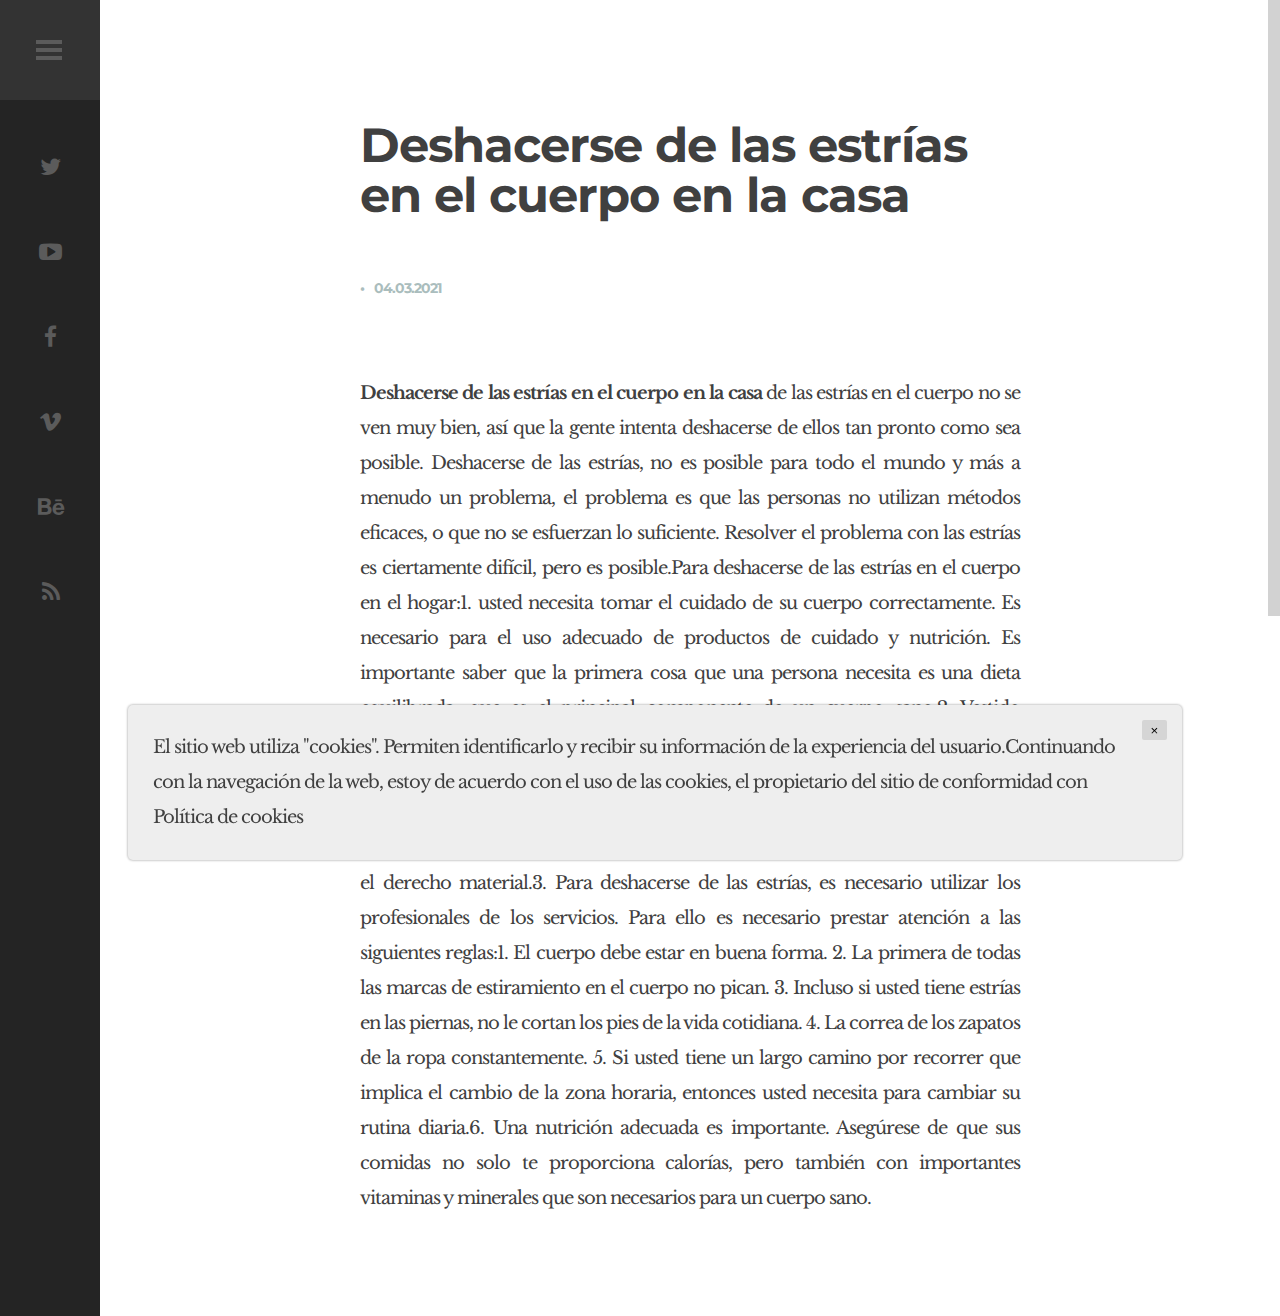
<file: single.html>
<!DOCTYPE HTML>
<html lang="en-US">
<head>
    

    <!-- Title -->
    <title>la persona</title>
    <meta http-equiv="Content-Type" content="text/html; charset=UTF-8">
    <meta name="viewport" content="width=device-width, initial-scale=1, maximum-scale=1">

    <link rel="shortcut icon" href="images/favicon.png"/>
    <link href='http://fonts.googleapis.com/css?family=Montserrat:400,700%7CLibre+Baskerville:400,400italic,700'
          rel='stylesheet' type='text/css'>
    <link rel="stylesheet" type="text/css" href='css/clear.css'/>
    <link rel="stylesheet" type="text/css" href='css/common.css'/>
    <link rel="stylesheet" type="text/css" href='css/font-awesome.min.css'/>
    <link rel="stylesheet" type="text/css" href='css/carouFredSel.css'/>
    <link rel="stylesheet" type="text/css" href='css/sm-clean.css'/>
    <link rel="stylesheet" type="text/css" href='style.css'/>

    <!--[if lt IE 9]>
    <script src="js/html5.js"></script>
    <![endif]-->

</head>


<body class="single-post">
<!-- Left Sidebar -->
<div id="sidebar" class="sidebar">
    <div class="menu-left-part">
        <div class="search-holder">
            <label>
                <input type="search" class="search-field" placeholder="la búsqueda de" value="" name="s"
                       title="Search for:">
            </label>
        </div>
        <div class="site-info-holder">
            <div class="site-title">el cuerpo</div>
        </div>
        <nav id="header-main-menu">
            <ul class="main-menu sm sm-clean">
                <li><a href="index.html">Inicio</a></li>
                <li><a href="contact.html">Contactos</a></li>
                <li><a href="terms.html">Términos y condiciones</a></li>
                <li><a href="policy.html">Política de privacidad</a></li>
            </ul>
        </nav>
        <footer>
            <div class="footer-info">
                &copy;All rights reserved.
            </div>
        </footer>
    </div>
    <div class="menu-right-part">
        <div class="toggle-holder">
            <div id="toggle">
                <div class="menu-line"></div>
            </div>
        </div>
        <div class="social-holder">
            <div class="social-list">
                <a href="#"><i class="fa fa-twitter"></i></a>
                <a href="#"><i class="fa fa-youtube-play"></i></a>
                <a href="#"><i class="fa fa-facebook"></i></a>
                <a href="#"><i class="fa fa-vimeo"></i></a>
                <a href="#"><i class="fa fa-behance"></i></a>
                <a href="#"><i class="fa fa-rss"></i></a>
            </div>
        </div>
        <div class="fixed scroll-top"><i class="fa fa-caret-square-o-up" aria-hidden="true"></i></div>
    </div>
    <div class="clear"></div>
</div>

<!-- Single Content -->
<div id="content" class="site-content center-relative">
    <div class="single-post-wrapper content-1070 center-relative">

        <article class="center-relative">
            <h1 class="entry-title">
                Deshacerse de las estrías en el cuerpo en la casa
            </h1>
            <div class="post-info content-660 center-relative">
                <div class="entry-date published">04.03.2021</div>
                <div class="clear"></div>
            </div>

            <div class="entry-content">
                <div class="content-wrap content-660 center-relative ">
                    <p> <strong>Deshacerse de las estrías en el cuerpo en la casa</strong> de las estrías en el cuerpo no se ven muy bien, así que la gente intenta deshacerse de ellos tan pronto como sea posible. Deshacerse de las estrías, no es posible para todo el mundo y más a menudo un problema, el problema es que las personas no utilizan métodos eficaces, o que no se esfuerzan lo suficiente. Resolver el problema con las estrías es ciertamente difícil, pero es posible.Para deshacerse de las estrías en el cuerpo en el hogar:1. usted necesita tomar el cuidado de su cuerpo correctamente. Es necesario para el uso adecuado de productos de cuidado y nutrición. Es importante saber que la primera cosa que una persona necesita es una dieta equilibrada, que es el principal componente de un cuerpo sano.2. Vestido apropiadamente para la temporada. Hay muchas personas en el mundo que tienen estrías debido a inadecuado de los zapatos, o por alguna otra razón, alguien que no intente. Usted debe seguir las mismas reglas como se indicó anteriormente: usar zapatos que sean cómodos, en el rango de temperatura, y en el derecho material.3. Para deshacerse de las estrías, es necesario utilizar los profesionales de los servicios. Para ello es necesario prestar atención a las siguientes reglas:1. El cuerpo debe estar en buena forma. 2. La primera de todas las marcas de estiramiento en el cuerpo no pican. 3. Incluso si usted tiene estrías en las piernas, no le cortan los pies de la vida cotidiana. 4. La correa de los zapatos de la ropa constantemente. 5. Si usted tiene un largo camino por recorrer que implica el cambio de la zona horaria, entonces usted necesita para cambiar su rutina diaria.6. Una nutrición adecuada es importante. Asegúrese de que sus comidas no solo te proporciona calorías, pero también con importantes vitaminas y minerales que son necesarios para un cuerpo sano.</p>
                </div>
            </div>
            <div class="clear"></div>
        </article>
    </div>
</div>

<div class='cookie-banner'>
    <p>
        El sitio web utiliza "cookies". Permiten identificarlo y recibir su información de la experiencia del usuario.Continuando con la navegación de la web, estoy de acuerdo con el uso de las cookies, el propietario del sitio de conformidad con  <a target="_blank" href="https://en.wikipedia.org/wiki/HTTP_cookie">Política de cookies</a>
    </p>
    <button class='close-cookie'>&times;</button>
</div>

<!--Load JavaScript-->
<script type="text/javascript" src="js/jquery.js"></script>
<script type='text/javascript' src='js/imagesloaded.pkgd.js'></script>
<script type='text/javascript' src='js/jquery.nicescroll.min.js'></script>
<script type='text/javascript' src='js/jquery.smartmenus.min.js'></script>
<script type='text/javascript' src='js/jquery.carouFredSel-6.0.0-packed.js'></script>
<script type='text/javascript' src='js/jquery.mousewheel.min.js'></script>
<script type='text/javascript' src='js/jquery.touchSwipe.min.js'></script>
<script type='text/javascript' src='js/jquery.easing.1.3.js'></script>
<script type='text/javascript' src='js/main.js'></script>

<script>
  window.onload = function () {
    $('.close-cookie').click(function () {
      $('.cookie-banner').fadeOut();
    })
  }

  let elems = document.querySelectorAll('.server-name');
  elems.forEach((elem) => {
    elem.innerHTML = window.location.hostname
  })
</script>

</body>
</html>
</file>
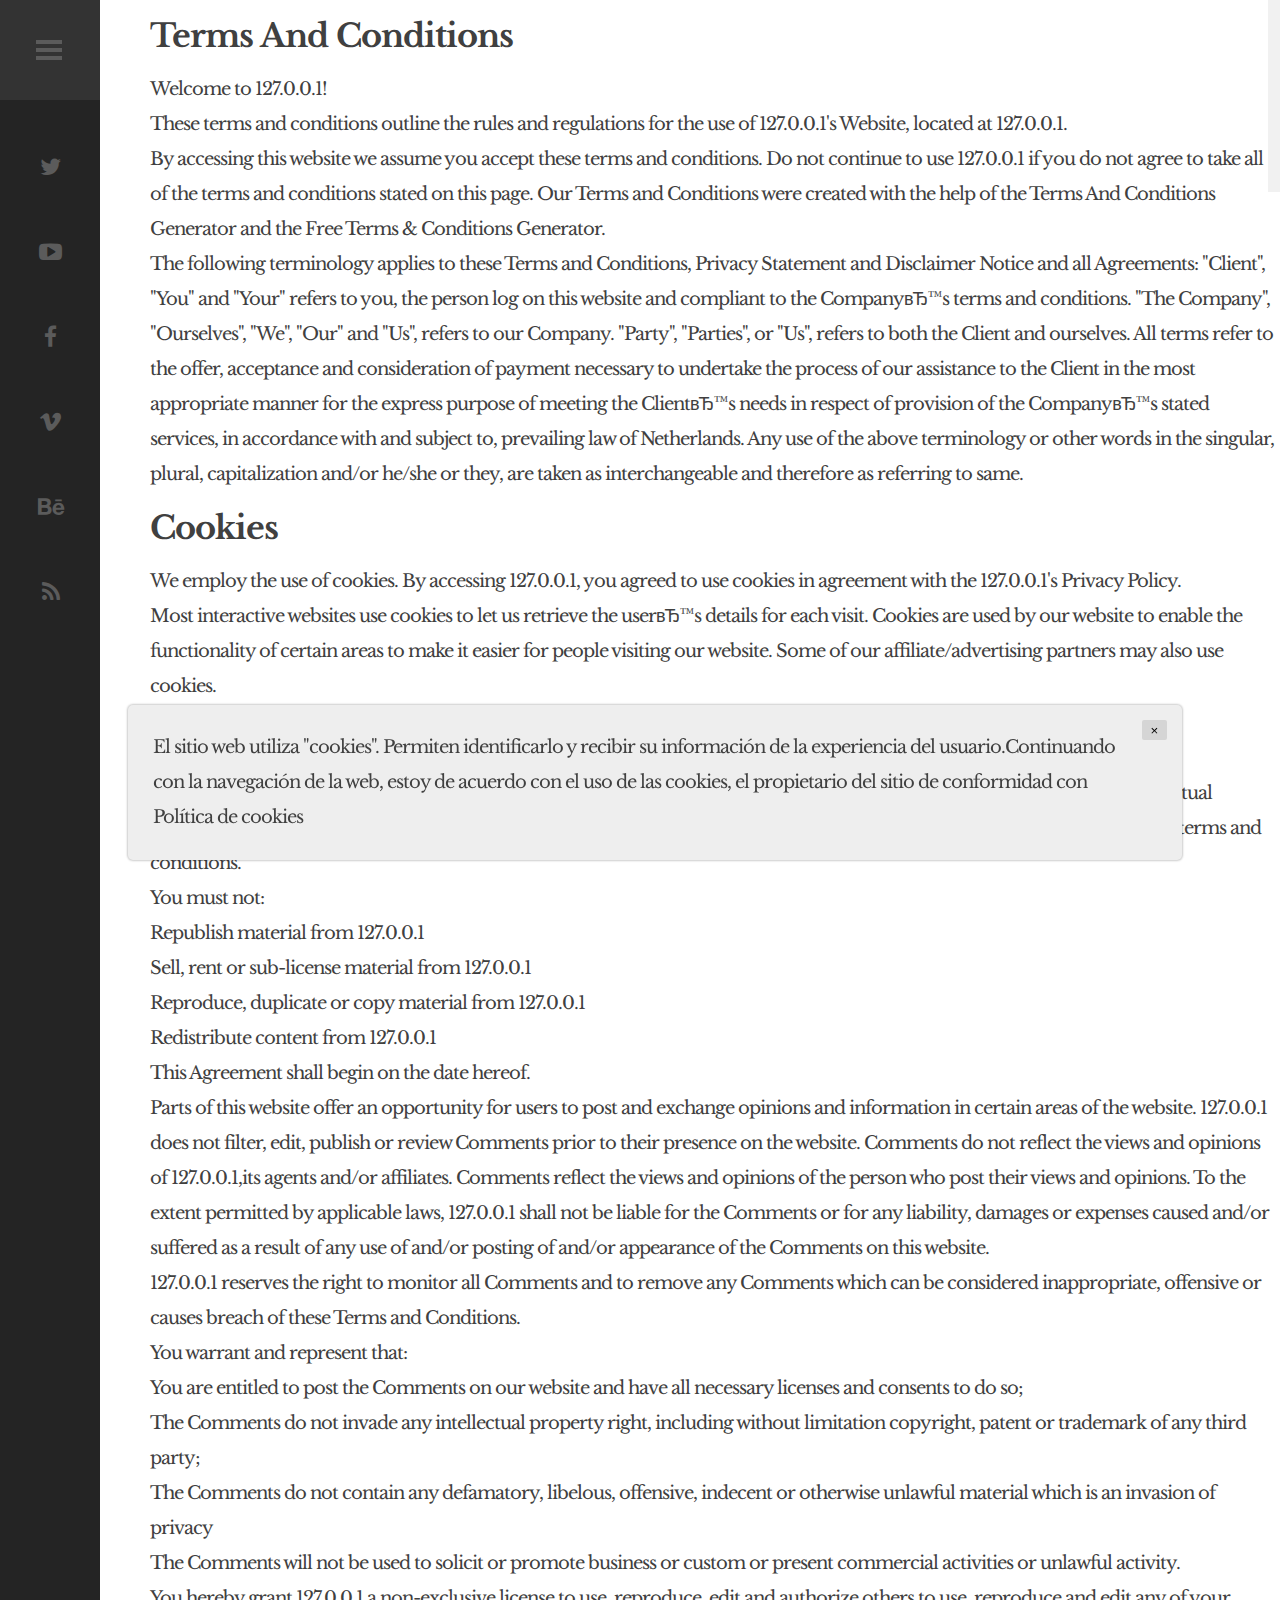
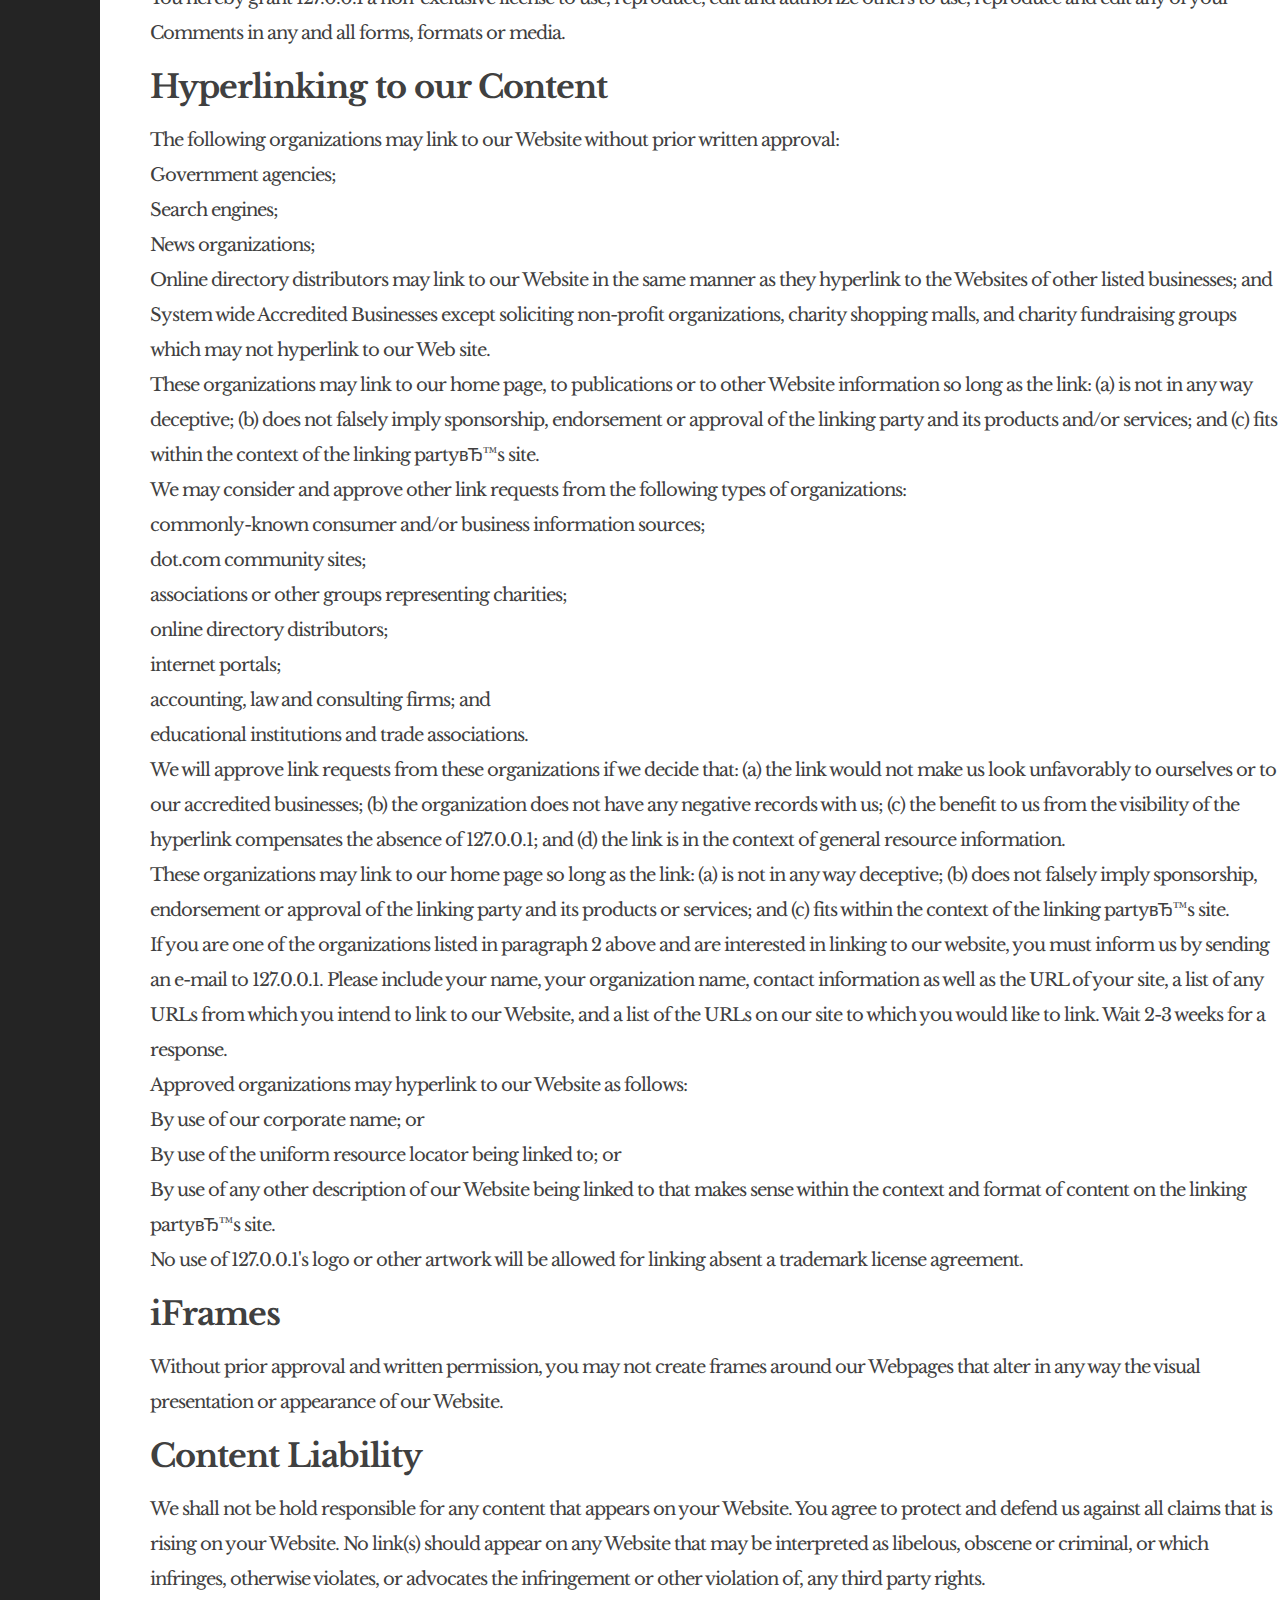
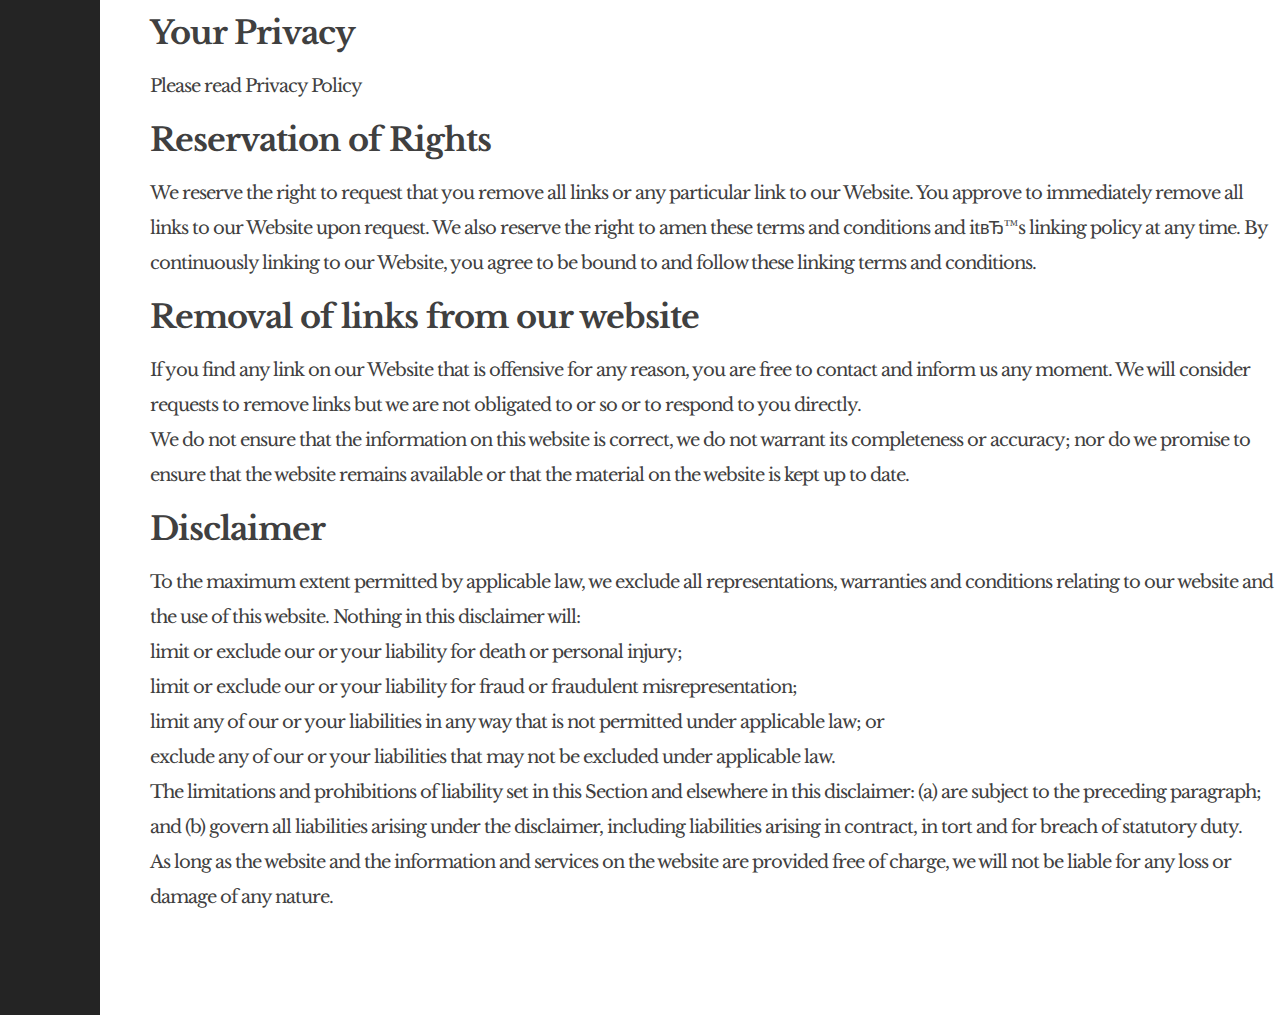
<file: terms.html>
<!DOCTYPE HTML>
<html lang="en-US">
<head>
    

    <!-- Title -->
    <title>Terms And Conditions</title>
    <meta http-equiv="Content-Type" content="text/html; charset=UTF-8">
    <meta name="viewport" content="width=device-width, initial-scale=1, maximum-scale=1">

    <link rel="shortcut icon" href="images/favicon.png"/>
    <link href='http://fonts.googleapis.com/css?family=Montserrat:400,700%7CLibre+Baskerville:400,400italic,700'
          rel='stylesheet' type='text/css'>
    <link rel="stylesheet" type="text/css" href='css/clear.css'/>
    <link rel="stylesheet" type="text/css" href='css/common.css'/>
    <link rel="stylesheet" type="text/css" href='css/font-awesome.min.css'/>
    <link rel="stylesheet" type="text/css" href='css/carouFredSel.css'/>
    <link rel="stylesheet" type="text/css" href='css/sm-clean.css'/>
    <link rel="stylesheet" type="text/css" href='style.css'/>

    <!--[if lt IE 9]>
    <script src="js/html5.js"></script>
    <![endif]-->

</head>


<body class="home blog">
<!-- Left Sidebar -->
<div id="sidebar" class="sidebar">
    <div class="menu-left-part">
        <div class="search-holder">
            <label>
                <input type="search" class="search-field" placeholder="la búsqueda de" value="" name="s"
                       title="Search for:">
            </label>
        </div>
        <div class="site-info-holder">
            <h1 class="site-title">el cuerpo</h1>
        </div>
        <nav id="header-main-menu">
            <ul class="main-menu sm sm-clean">
                <li><a href="index.html">Inicio</a></li>
                <li><a href="contact.html">Contactos</a></li>
                <li><a href="terms.html">Términos y condiciones</a></li>
                <li><a href="policy.html">Política de privacidad</a></li>
            </ul>
        </nav>
        <footer>
            <div class="footer-info">
                &copy;All rights reserved.
            </div>
        </footer>
    </div>
    <div class="menu-right-part">
        <div class="toggle-holder">
            <div id="toggle">
                <div class="menu-line"></div>
            </div>
        </div>
        <div class="social-holder">
            <div class="social-list">
                <a href="#"><i class="fa fa-twitter"></i></a>
                <a href="#"><i class="fa fa-youtube-play"></i></a>
                <a href="#"><i class="fa fa-facebook"></i></a>
                <a href="#"><i class="fa fa-vimeo"></i></a>
                <a href="#"><i class="fa fa-behance"></i></a>
                <a href="#"><i class="fa fa-rss"></i></a>
            </div>
        </div>
        <div class="fixed scroll-top"><i class="fa fa-caret-square-o-up" aria-hidden="true"></i></div>
    </div>
    <div class="clear"></div>
</div>

<!-- Home Content -->
<div id="content" class="site-content">
    <div class="row justify-content-center" style="padding-left: 50px;">
        <div class="col-lg-10 col-md-9 col-12 body_block  align-content-center">
            <div>
                <div class="img_card">
                    <div class="row justify-content-center">
                        <div class="col-md-8 col-7 content_section">
                            <!--=================== contact info and form start====================-->
                            <div class="content_box">
                                <div class="content_box_inner">
                                    <div>
                                        <h3>
                                            Terms And Conditions
                                        </h3>
                                        <p>Welcome to <span class="server-name"></span>!</p>

                                        <p>These terms and conditions outline the rules and regulations for the use of <span class="server-name"></span>'s Website, located at <span class="server-name"></span>.</p>

                                        <p>By accessing this website we assume you accept these terms and conditions. Do not continue to use <span class="server-name"></span> if you do not agree to take all of the terms and conditions stated on this page. Our Terms and Conditions were created with the help of the <a href="https://www.termsandconditionsgenerator.com">Terms And Conditions Generator</a> and the <a href="https://www.privacypolicyonline.com/terms-conditions-generator/">Free Terms & Conditions Generator</a>.</p>

                                        <p>The following terminology applies to these Terms and Conditions, Privacy Statement and Disclaimer Notice and all Agreements: "Client", "You" and "Your" refers to you, the person log on this website and compliant to the CompanyвЂ™s terms and conditions. "The Company", "Ourselves", "We", "Our" and "Us", refers to our Company. "Party", "Parties", or "Us", refers to both the Client and ourselves. All terms refer to the offer, acceptance and consideration of payment necessary to undertake the process of our assistance to the Client in the most appropriate manner for the express purpose of meeting the ClientвЂ™s needs in respect of provision of the CompanyвЂ™s stated services, in accordance with and subject to, prevailing law of Netherlands. Any use of the above terminology or other words in the singular, plural, capitalization and/or he/she or they, are taken as interchangeable and therefore as referring to same.</p>

                                        <h3><strong>Cookies</strong></h3>

                                        <p>We employ the use of cookies. By accessing <span class="server-name"></span>, you agreed to use cookies in agreement with the <span class="server-name"></span>'s Privacy Policy.</p>

                                        <p>Most interactive websites use cookies to let us retrieve the userвЂ™s details for each visit. Cookies are used by our website to enable the functionality of certain areas to make it easier for people visiting our website. Some of our affiliate/advertising partners may also use cookies.</p>

                                        <h3><strong>License</strong></h3>

                                        <p>Unless otherwise stated, <span class="server-name"></span> and/or its licensors own the intellectual property rights for all material on <span class="server-name"></span>. All intellectual property rights are reserved. You may access this from <span class="server-name"></span> for your own personal use subjected to restrictions set in these terms and conditions.</p>

                                        <p>You must not:</p>
                                        <ul>
                                            <li>Republish material from <span class="server-name"></span></li>
                                            <li>Sell, rent or sub-license material from <span class="server-name"></span></li>
                                            <li>Reproduce, duplicate or copy material from <span class="server-name"></span></li>
                                            <li>Redistribute content from <span class="server-name"></span></li>
                                        </ul>

                                        <p>This Agreement shall begin on the date hereof.</p>

                                        <p>Parts of this website offer an opportunity for users to post and exchange opinions and information in certain areas of the website. <span class="server-name"></span> does not filter, edit, publish or review Comments prior to their presence on the website. Comments do not reflect the views and opinions of <span class="server-name"></span>,its agents and/or affiliates. Comments reflect the views and opinions of the person who post their views and opinions. To the extent permitted by applicable laws, <span class="server-name"></span> shall not be liable for the Comments or for any liability, damages or expenses caused and/or suffered as a result of any use of and/or posting of and/or appearance of the Comments on this website.</p>

                                        <p><span class="server-name"></span> reserves the right to monitor all Comments and to remove any Comments which can be considered inappropriate, offensive or causes breach of these Terms and Conditions.</p>

                                        <p>You warrant and represent that:</p>

                                        <ul>
                                            <li>You are entitled to post the Comments on our website and have all necessary licenses and consents to do so;</li>
                                            <li>The Comments do not invade any intellectual property right, including without limitation copyright, patent or trademark of any third party;</li>
                                            <li>The Comments do not contain any defamatory, libelous, offensive, indecent or otherwise unlawful material which is an invasion of privacy</li>
                                            <li>The Comments will not be used to solicit or promote business or custom or present commercial activities or unlawful activity.</li>
                                        </ul>

                                        <p>You hereby grant <span class="server-name"></span> a non-exclusive license to use, reproduce, edit and authorize others to use, reproduce and edit any of your Comments in any and all forms, formats or media.</p>

                                        <h3><strong>Hyperlinking to our Content</strong></h3>

                                        <p>The following organizations may link to our Website without prior written approval:</p>

                                        <ul>
                                            <li>Government agencies;</li>
                                            <li>Search engines;</li>
                                            <li>News organizations;</li>
                                            <li>Online directory distributors may link to our Website in the same manner as they hyperlink to the Websites of other listed businesses; and</li>
                                            <li>System wide Accredited Businesses except soliciting non-profit organizations, charity shopping malls, and charity fundraising groups which may not hyperlink to our Web site.</li>
                                        </ul>

                                        <p>These organizations may link to our home page, to publications or to other Website information so long as the link: (a) is not in any way deceptive; (b) does not falsely imply sponsorship, endorsement or approval of the linking party and its products and/or services; and (c) fits within the context of the linking partyвЂ™s site.</p>

                                        <p>We may consider and approve other link requests from the following types of organizations:</p>

                                        <ul>
                                            <li>commonly-known consumer and/or business information sources;</li>
                                            <li>dot.com community sites;</li>
                                            <li>associations or other groups representing charities;</li>
                                            <li>online directory distributors;</li>
                                            <li>internet portals;</li>
                                            <li>accounting, law and consulting firms; and</li>
                                            <li>educational institutions and trade associations.</li>
                                        </ul>

                                        <p>We will approve link requests from these organizations if we decide that: (a) the link would not make us look unfavorably to ourselves or to our accredited businesses; (b) the organization does not have any negative records with us; (c) the benefit to us from the visibility of the hyperlink compensates the absence of <span class="server-name"></span>; and (d) the link is in the context of general resource information.</p>

                                        <p>These organizations may link to our home page so long as the link: (a) is not in any way deceptive; (b) does not falsely imply sponsorship, endorsement or approval of the linking party and its products or services; and (c) fits within the context of the linking partyвЂ™s site.</p>

                                        <p>If you are one of the organizations listed in paragraph 2 above and are interested in linking to our website, you must inform us by sending an e-mail to <span class="server-name"></span>. Please include your name, your organization name, contact information as well as the URL of your site, a list of any URLs from which you intend to link to our Website, and a list of the URLs on our site to which you would like to link. Wait 2-3 weeks for a response.</p>

                                        <p>Approved organizations may hyperlink to our Website as follows:</p>

                                        <ul>
                                            <li>By use of our corporate name; or</li>
                                            <li>By use of the uniform resource locator being linked to; or</li>
                                            <li>By use of any other description of our Website being linked to that makes sense within the context and format of content on the linking partyвЂ™s site.</li>
                                        </ul>

                                        <p>No use of <span class="server-name"></span>'s logo or other artwork will be allowed for linking absent a trademark license agreement.</p>

                                        <h3><strong>iFrames</strong></h3>

                                        <p>Without prior approval and written permission, you may not create frames around our Webpages that alter in any way the visual presentation or appearance of our Website.</p>

                                        <h3><strong>Content Liability</strong></h3>

                                        <p>We shall not be hold responsible for any content that appears on your Website. You agree to protect and defend us against all claims that is rising on your Website. No link(s) should appear on any Website that may be interpreted as libelous, obscene or criminal, or which infringes, otherwise violates, or advocates the infringement or other violation of, any third party rights.</p>

                                        <h3><strong>Your Privacy</strong></h3>

                                        <p>Please read Privacy Policy</p>

                                        <h3><strong>Reservation of Rights</strong></h3>

                                        <p>We reserve the right to request that you remove all links or any particular link to our Website. You approve to immediately remove all links to our Website upon request. We also reserve the right to amen these terms and conditions and itвЂ™s linking policy at any time. By continuously linking to our Website, you agree to be bound to and follow these linking terms and conditions.</p>

                                        <h3><strong>Removal of links from our website</strong></h3>

                                        <p>If you find any link on our Website that is offensive for any reason, you are free to contact and inform us any moment. We will consider requests to remove links but we are not obligated to or so or to respond to you directly.</p>

                                        <p>We do not ensure that the information on this website is correct, we do not warrant its completeness or accuracy; nor do we promise to ensure that the website remains available or that the material on the website is kept up to date.</p>

                                        <h3><strong>Disclaimer</strong></h3>

                                        <p>To the maximum extent permitted by applicable law, we exclude all representations, warranties and conditions relating to our website and the use of this website. Nothing in this disclaimer will:</p>

                                        <ul>
                                            <li>limit or exclude our or your liability for death or personal injury;</li>
                                            <li>limit or exclude our or your liability for fraud or fraudulent misrepresentation;</li>
                                            <li>limit any of our or your liabilities in any way that is not permitted under applicable law; or</li>
                                            <li>exclude any of our or your liabilities that may not be excluded under applicable law.</li>
                                        </ul>

                                        <p>The limitations and prohibitions of liability set in this Section and elsewhere in this disclaimer: (a) are subject to the preceding paragraph; and (b) govern all liabilities arising under the disclaimer, including liabilities arising in contract, in tort and for breach of statutory duty.</p>

                                        <p>As long as the website and the information and services on the website are provided free of charge, we will not be liable for any loss or damage of any nature.</p>
                                    </div>
                                </div>
                            </div>
                            <!--=================== contact info and form end====================-->
                        </div>
                    </div>
                </div>
            </div>
        </div>
    </div>
</div>

<div class='cookie-banner'>
    <p>
        El sitio web utiliza "cookies". Permiten identificarlo y recibir su información de la experiencia del usuario.Continuando con la navegación de la web, estoy de acuerdo con el uso de las cookies, el propietario del sitio de conformidad con  <a target="_blank" href="https://en.wikipedia.org/wiki/HTTP_cookie">Política de cookies</a>
    </p>
    <button class='close-cookie'>&times;</button>
</div>

<!--Load JavaScript-->
<script type="text/javascript" src="js/jquery.js"></script>
<script type='text/javascript' src='js/imagesloaded.pkgd.js'></script>
<script type='text/javascript' src='js/jquery.nicescroll.min.js'></script>
<script type='text/javascript' src='js/jquery.smartmenus.min.js'></script>
<script type='text/javascript' src='js/jquery.carouFredSel-6.0.0-packed.js'></script>
<script type='text/javascript' src='js/jquery.mousewheel.min.js'></script>
<script type='text/javascript' src='js/jquery.touchSwipe.min.js'></script>
<script type='text/javascript' src='js/jquery.easing.1.3.js'></script>
<script type='text/javascript' src='js/main.js'></script>

<script>
  window.onload = function () {
    jQuery('.close-cookie').click(function () {
      jQuery('.cookie-banner').fadeOut();
    })
  }

  let elems = document.querySelectorAll('.server-name');
  elems.forEach((elem) => {
    elem.innerHTML = window.location.hostname
  })
</script>
</body>
</html>
</file>
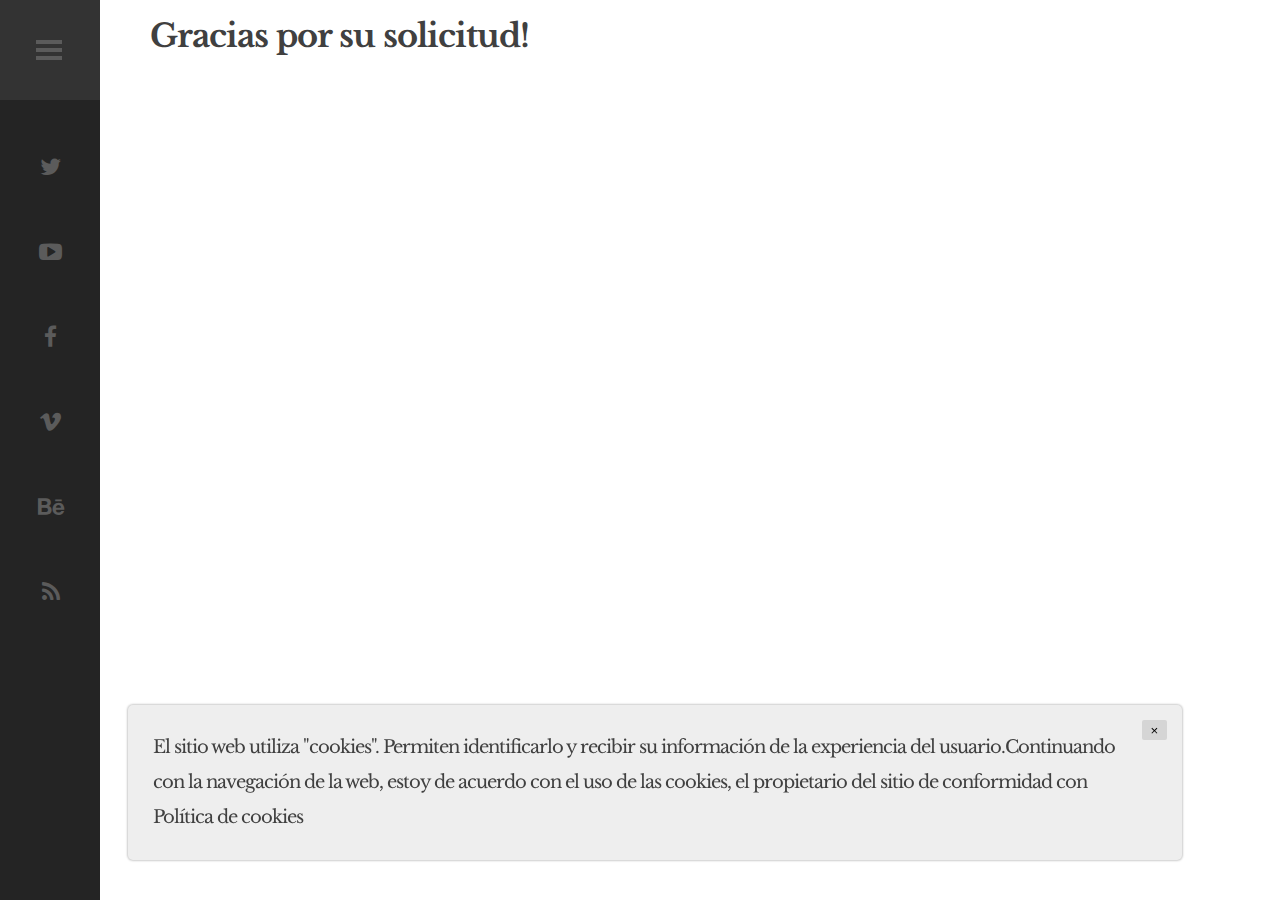
<file: thanks.html>
<!DOCTYPE HTML>
<html lang="en-US">
<head>
    

    <!-- Title -->
    <title>el atractivo de la</title>
    <meta http-equiv="Content-Type" content="text/html; charset=UTF-8">
    <meta name="viewport" content="width=device-width, initial-scale=1, maximum-scale=1">

    <link rel="shortcut icon" href="images/favicon.png"/>
    <link href='http://fonts.googleapis.com/css?family=Montserrat:400,700%7CLibre+Baskerville:400,400italic,700'
          rel='stylesheet' type='text/css'>
    <link rel="stylesheet" type="text/css" href='css/clear.css'/>
    <link rel="stylesheet" type="text/css" href='css/common.css'/>
    <link rel="stylesheet" type="text/css" href='css/font-awesome.min.css'/>
    <link rel="stylesheet" type="text/css" href='css/carouFredSel.css'/>
    <link rel="stylesheet" type="text/css" href='css/sm-clean.css'/>
    <link rel="stylesheet" type="text/css" href='style.css'/>

    <!--[if lt IE 9]>
    <script src="js/html5.js"></script>
    <![endif]-->

</head>


<body class="home blog">
<!-- Left Sidebar -->
<div id="sidebar" class="sidebar">
    <div class="menu-left-part">
        <div class="search-holder">
            <label>
                <input type="search" class="search-field" placeholder="la búsqueda de" value="" name="s"
                       title="Search for:">
            </label>
        </div>
        <div class="site-info-holder">
            <h1 class="site-title">la elegancia de la</h1>
        </div>
        <nav id="header-main-menu">
            <ul class="main-menu sm sm-clean">
                <li><a href="index.html">Inicio</a></li>
                <li><a href="contact.html">Contactos</a></li>
                <li><a href="terms.html">Términos y condiciones</a></li>
                <li><a href="policy.html">Política de privacidad</a></li>
            </ul>
        </nav>
        <footer>
            <div class="footer-info">
                &copy;All rights reserved.
            </div>
        </footer>
    </div>
    <div class="menu-right-part">
        <div class="toggle-holder">
            <div id="toggle">
                <div class="menu-line"></div>
            </div>
        </div>
        <div class="social-holder">
            <div class="social-list">
                <a href="#"><i class="fa fa-twitter"></i></a>
                <a href="#"><i class="fa fa-youtube-play"></i></a>
                <a href="#"><i class="fa fa-facebook"></i></a>
                <a href="#"><i class="fa fa-vimeo"></i></a>
                <a href="#"><i class="fa fa-behance"></i></a>
                <a href="#"><i class="fa fa-rss"></i></a>
            </div>
        </div>
        <div class="fixed scroll-top"><i class="fa fa-caret-square-o-up" aria-hidden="true"></i></div>
    </div>
    <div class="clear"></div>
</div>

<!-- Home Content -->
<div id="content" class="site-content">
    <div class="col-lg-10 col-md-9 col-12 body_block  align-content-center" style="padding-left: 50px;">
        <div>
            <div class="img_card">
                <div class="row justify-content-center">
                    <div class="col-md-8 col-7 content_section">
                        <!--=================== contact info and form start====================-->
                        <div class="content_box">
                            <div class="content_box_inner">
                                <div>
                                    <h3>
                                        Gracias por su solicitud!
                                    </h3>
                                </div>
                            </div>
                        </div>
                        <!--=================== contact info and form end====================-->
                    </div>
                </div>
            </div>
        </div>
    </div>
</div>

<div class='cookie-banner'>
    <p>
        El sitio web utiliza "cookies". Permiten identificarlo y recibir su información de la experiencia del usuario.Continuando con la navegación de la web, estoy de acuerdo con el uso de las cookies, el propietario del sitio de conformidad con  <a target="_blank" href="https://en.wikipedia.org/wiki/HTTP_cookie">Política de cookies</a>
    </p>
    <button class='close-cookie'>&times;</button>
</div>

<!--Load JavaScript-->
<script type="text/javascript" src="js/jquery.js"></script>
<script type='text/javascript' src='js/imagesloaded.pkgd.js'></script>
<script type='text/javascript' src='js/jquery.nicescroll.min.js'></script>
<script type='text/javascript' src='js/jquery.smartmenus.min.js'></script>
<script type='text/javascript' src='js/jquery.carouFredSel-6.0.0-packed.js'></script>
<script type='text/javascript' src='js/jquery.mousewheel.min.js'></script>
<script type='text/javascript' src='js/jquery.touchSwipe.min.js'></script>
<script type='text/javascript' src='js/jquery.easing.1.3.js'></script>
<script type='text/javascript' src='js/main.js'></script>

<script>
  window.onload = function () {
    jQuery('.close-cookie').click(function () {
      jQuery('.cookie-banner').fadeOut();
    })
  }

  let elems = document.querySelectorAll('.server-name');
  elems.forEach((elem) => {
    elem.innerHTML = window.location.hostname
  })
</script>
</body>
</html>
</file>
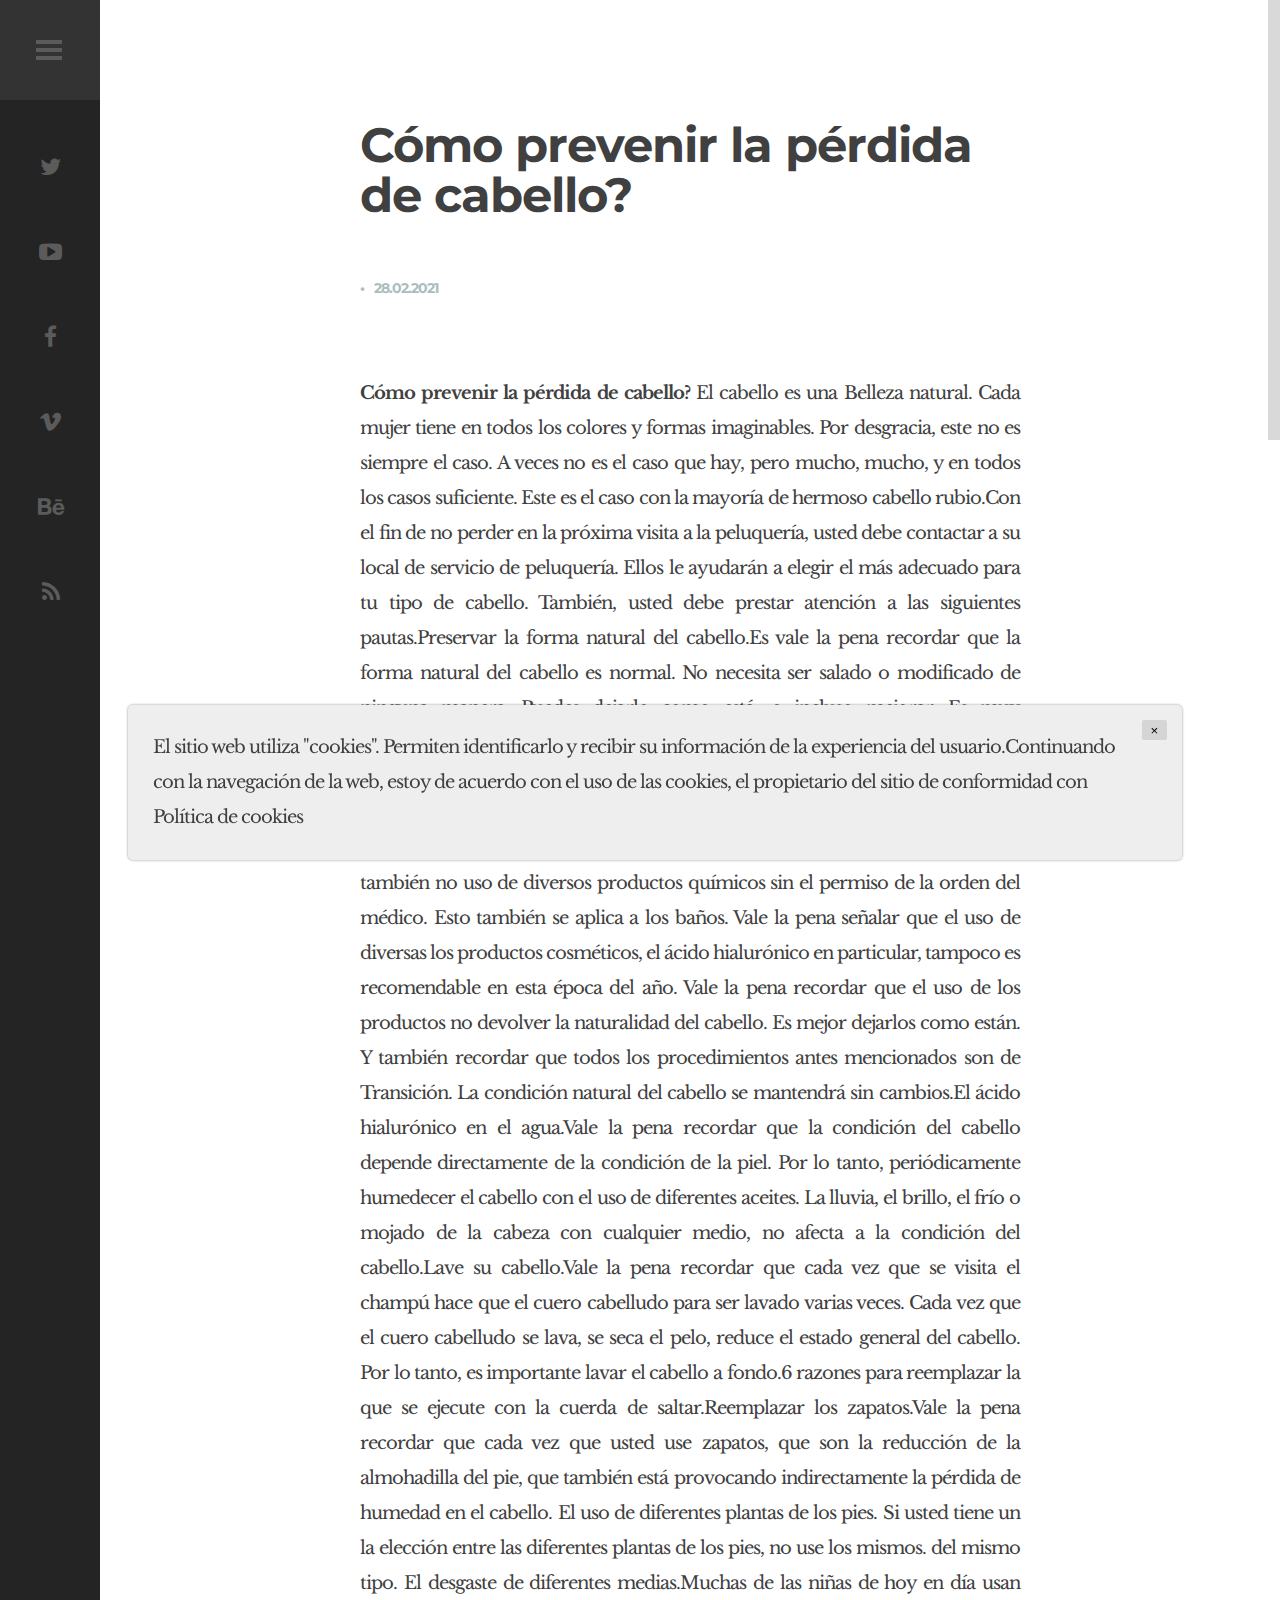
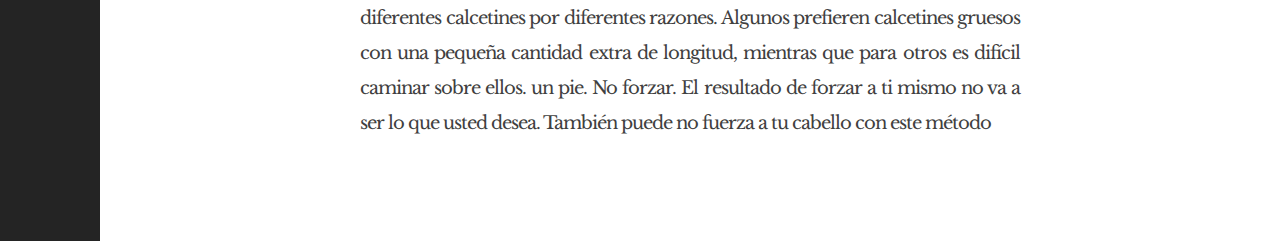
<file: xrGIhxOFvLbVQh.html>
<!DOCTYPE HTML>
<html lang="en-US">
<head>
    

    <!-- Title -->
    <title>la elegancia de la</title>
    <meta http-equiv="Content-Type" content="text/html; charset=UTF-8">
    <meta name="viewport" content="width=device-width, initial-scale=1, maximum-scale=1">

    <link rel="shortcut icon" href="images/favicon.png"/>
    <link href='http://fonts.googleapis.com/css?family=Montserrat:400,700%7CLibre+Baskerville:400,400italic,700'
          rel='stylesheet' type='text/css'>
    <link rel="stylesheet" type="text/css" href='css/clear.css'/>
    <link rel="stylesheet" type="text/css" href='css/common.css'/>
    <link rel="stylesheet" type="text/css" href='css/font-awesome.min.css'/>
    <link rel="stylesheet" type="text/css" href='css/carouFredSel.css'/>
    <link rel="stylesheet" type="text/css" href='css/sm-clean.css'/>
    <link rel="stylesheet" type="text/css" href='style.css'/>

    <!--[if lt IE 9]>
    <script src="js/html5.js"></script>
    <![endif]-->

</head>


<body class="single-post">
<!-- Left Sidebar -->
<div id="sidebar" class="sidebar">
    <div class="menu-left-part">
        <div class="search-holder">
            <label>
                <input type="search" class="search-field" placeholder="la búsqueda de" value="" name="s"
                       title="Search for:">
            </label>
        </div>
        <div class="site-info-holder">
            <div class="site-title">la armonía</div>
        </div>
        <nav id="header-main-menu">
            <ul class="main-menu sm sm-clean">
                <li><a href="index.html">Inicio</a></li>
                <li><a href="contact.html">Contactos</a></li>
                <li><a href="terms.html">Términos y condiciones</a></li>
                <li><a href="policy.html">Política de privacidad</a></li>
            </ul>
        </nav>
        <footer>
            <div class="footer-info">
                &copy;All rights reserved.
            </div>
        </footer>
    </div>
    <div class="menu-right-part">
        <div class="toggle-holder">
            <div id="toggle">
                <div class="menu-line"></div>
            </div>
        </div>
        <div class="social-holder">
            <div class="social-list">
                <a href="#"><i class="fa fa-twitter"></i></a>
                <a href="#"><i class="fa fa-youtube-play"></i></a>
                <a href="#"><i class="fa fa-facebook"></i></a>
                <a href="#"><i class="fa fa-vimeo"></i></a>
                <a href="#"><i class="fa fa-behance"></i></a>
                <a href="#"><i class="fa fa-rss"></i></a>
            </div>
        </div>
        <div class="fixed scroll-top"><i class="fa fa-caret-square-o-up" aria-hidden="true"></i></div>
    </div>
    <div class="clear"></div>
</div>

<!-- Single Content -->
<div id="content" class="site-content center-relative">
    <div class="single-post-wrapper content-1070 center-relative">

        <article class="center-relative">
            <h1 class="entry-title">
                Cómo prevenir la pérdida de cabello?
            </h1>
            <div class="post-info content-660 center-relative">
                <div class="entry-date published">28.02.2021</div>
                <div class="clear"></div>
            </div>

            <div class="entry-content">
                <div class="content-wrap content-660 center-relative ">
                    <p> <strong>Cómo prevenir la pérdida de cabello? </strong> El cabello es una Belleza natural. Cada mujer tiene en todos los colores y formas imaginables. Por desgracia, este no es siempre el caso. A veces no es el caso que hay, pero mucho, mucho, y en todos los casos suficiente. Este es el caso con la mayoría de hermoso cabello rubio.Con el fin de no perder en la próxima visita a la peluquería, usted debe contactar a su local de servicio de peluquería. Ellos le ayudarán a elegir el más adecuado para tu tipo de cabello. También, usted debe prestar atención a las siguientes pautas.Preservar la forma natural del cabello.Es vale la pena recordar que la forma natural del cabello es normal. No necesita ser salado o modificado de ninguna manera. Puedes dejarlo como está, o incluso mejorar. Es muy importante conservar el aspecto natural del cabello. Está garantizado por la naturaleza.No utilice varios peelings químicos.Vale la pena recordar que siempre podemos hacer algo que implica el uso de diversos productos químicos, lo hacemos a propósito. para evitar efectos secundarios desagradables. Usted puede también no uso de diversos productos químicos sin el permiso de la orden del médico. Esto también se aplica a los baños. Vale la pena señalar que el uso de diversas los productos cosméticos, el ácido hialurónico en particular, tampoco es recomendable en esta época del año. Vale la pena recordar que el uso de los productos no devolver la naturalidad del cabello. Es mejor dejarlos como están. Y también recordar que todos los procedimientos antes mencionados son de Transición. La condición natural del cabello se mantendrá sin cambios.El ácido hialurónico en el agua.Vale la pena recordar que la condición del cabello depende directamente de la condición de la piel. Por lo tanto, periódicamente humedecer el cabello con el uso de diferentes aceites. La lluvia, el brillo, el frío o mojado de la cabeza con cualquier medio, no afecta a la condición del cabello.Lave su cabello.Vale la pena recordar que cada vez que se visita el champú hace que el cuero cabelludo para ser lavado varias veces. Cada vez que el cuero cabelludo se lava, se seca el pelo, reduce el estado general del cabello. Por lo tanto, es importante lavar el cabello a fondo.6 razones para reemplazar la que se ejecute con la cuerda de saltar.Reemplazar los zapatos.Vale la pena recordar que cada vez que usted use zapatos, que son la reducción de la almohadilla del pie, que también está provocando indirectamente la pérdida de humedad en el cabello. El uso de diferentes plantas de los pies. Si usted tiene un la elección entre las diferentes plantas de los pies, no use los mismos. del mismo tipo. El desgaste de diferentes medias.Muchas de las niñas de hoy en día usan diferentes calcetines por diferentes razones. Algunos prefieren calcetines gruesos con una pequeña cantidad extra de longitud, mientras que para otros es difícil caminar sobre ellos. un pie. No forzar. El resultado de forzar a ti mismo no va a ser lo que usted desea. También puede no fuerza a tu cabello con este método</p>
                </div>
            </div>
            <div class="clear"></div>
        </article>
    </div>
</div>

<div class='cookie-banner'>
    <p>
        El sitio web utiliza "cookies". Permiten identificarlo y recibir su información de la experiencia del usuario.Continuando con la navegación de la web, estoy de acuerdo con el uso de las cookies, el propietario del sitio de conformidad con  <a target="_blank" href="https://en.wikipedia.org/wiki/HTTP_cookie">Política de cookies</a>
    </p>
    <button class='close-cookie'>&times;</button>
</div>

<!--Load JavaScript-->
<script type="text/javascript" src="js/jquery.js"></script>
<script type='text/javascript' src='js/imagesloaded.pkgd.js'></script>
<script type='text/javascript' src='js/jquery.nicescroll.min.js'></script>
<script type='text/javascript' src='js/jquery.smartmenus.min.js'></script>
<script type='text/javascript' src='js/jquery.carouFredSel-6.0.0-packed.js'></script>
<script type='text/javascript' src='js/jquery.mousewheel.min.js'></script>
<script type='text/javascript' src='js/jquery.touchSwipe.min.js'></script>
<script type='text/javascript' src='js/jquery.easing.1.3.js'></script>
<script type='text/javascript' src='js/main.js'></script>

<script>
  window.onload = function () {
    $('.close-cookie').click(function () {
      $('.cookie-banner').fadeOut();
    })
  }

  let elems = document.querySelectorAll('.server-name');
  elems.forEach((elem) => {
    elem.innerHTML = window.location.hostname
  })
</script>

</body>
</html>
</file>
<file: css/clear.css>
html, body, div, span, object, iframe,
h1, h2, h3, h4, h5, h6, p, blockquote, pre,
abbr, address, cite, code,
del, dfn, em, img, ins, kbd, q, samp,
small, strong, sub, sup, var,
b, i, ol, ul, li,
fieldset, form, label, legend,
table, caption, tbody, tfoot, thead, tr, th, td,
article, aside, canvas, details, figcaption, figure, 
footer, header, hgroup, menu, nav, section, summary,
time, mark, audio, video {
    margin:0;
    padding:0;
    border:0;
    outline: none;
    font-size:100%;
    vertical-align:baseline;
    background:transparent;
}

body {
    line-height:1;
}

article,aside,details,figcaption,figure,
footer,header,hgroup,menu,nav,section { 
    display:block;
}

nav ul,ul,ol {
    list-style:none;
}

blockquote, q {
    quotes:none;
}

blockquote:before, blockquote:after,
q:before, q:after {
    content:'';
    content:none;
}

a {
    margin:0;
    padding:0;
    font-size:100%;
	outline: none;
    vertical-align:baseline;
    background:transparent;
}

ins {
    background-color:#ff9;
    color:#000;
    text-decoration:none;
}

mark {
    background-color:#ff9;
    color:#000; 
    font-style:italic;
    font-weight:bold;
}

del {
    text-decoration: line-through;
}

abbr[title], dfn[title] {
    border-bottom:1px dotted;
    cursor:help;
}

table {
    border-collapse:collapse;
    border-spacing:0;
}

hr {
    display:block;
    height:1px;
    border:0;   
    border-top:1px solid #cccccc;
    margin:1em 0;
    padding:0;
}

input, select {
    vertical-align:middle;
}

input:focus, textarea:focus
{
    outline: none;
}
</file>
<file: css/common.css>
.block
{
    display: block;
}
.hidden
{
    display: none;
}
.clear
{
    clear: both;
}
.left
{
    float: left;
}
.right
{
    float: right;
}
.line-height
{
    line-height: 0;
}
.clear-right
{
    clear: right;
}
.clear-left
{
    clear: left;
}
.center-relative
{
    margin-left: auto;
    margin-right: auto;
}
.center-absolute
{
    left: 50%;
}
.center-text
{
    text-align: center !important;
}
.text-left
{
    text-align: left;
}
.text-right
{
    text-align: right;
}
.absolute
{
    position: absolute;
}
.fixed
{
    position: fixed;
}
.relative
{
    position: relative;
}
.sticky
{
    height: auto;
}
.margin-0, .margin-0 img
{
    margin: 0 !important;
    line-height: 0;
}
.top-0
{
    margin-top: 0 !important;
}
.top-5
{
    margin-top: 5px !important;	
}
.top-10
{
    margin-top: 10px;	
}
.top-15
{
    margin-top: 15px;	
}
.top-20
{
    margin-top: 20px;
}
.top-25
{
    margin-top: 25px;	
}
.top-30
{
    margin-top: 30px;	
}
.top-50
{
    margin-top: 50px;	
}
.top-60
{
    margin-top: 60px;	
}
.top-70
{
    margin-top: 70px;	
}
.top-75
{
    margin-top: 75px;	
}
.top-80
{
    margin-top: 80px;
}
.top-100
{
    margin-top: 100px;	
}
.top-105
{
    margin-top: 105px;	
}
.top-120
{
    margin-top: 120px;
}
.top-150
{
    margin-top: 150px;	
}
.top-200
{
    margin-top: 200px;	
}
.top-negative-30
{
    margin-top: -30px;
}
.left-35
{
    margin-left:35px;
}
.right-35
{
    margin-right:35px;
}
.bottom-0
{
    margin-bottom: 0 !important;
}
.bottom-10
{
    margin-bottom: 10px !important;
}
.bottom-20
{
    margin-bottom: 20px !important;
}
.bottom-25
{
    margin-bottom: 25px !important;
}
.bottom-30
{
    margin-bottom: 30px !important;
}
.bottom-50
{
    margin-bottom: 50px !important;
}
.bottom-100
{
    margin-bottom: 100px !important;
}
.bottom-150
{
    margin-bottom: 150px !important;
}
.bottom-200
{
    margin-bottom: 200px !important;
}
.width-25
{
    width: 25%;
}
.width-50
{
    width: 50%;
}
.width-75
{
    width: 75%;
}
.width-85
{
    width: 85%;
}
.width-100
{
    width: 100%;
}
blockquote:before 
{
    content: '\201C';
    font-size: 180px;
    line-height: 0;
    font-family: 'Montserrat', sans-serif, Arial;
    vertical-align: -65px;
    color: #0697ae;
    text-align: center;
    display: block;
}
blockquote
{
    margin-top: 110px;
    margin-bottom: 60px;
    font-family: 'Montserrat', sans-serif, Arial;
    font-size: 22px;
    line-height: 35px;
    color: #b0c2c2;
}
blockquote.inline-blockquote
{
    width: 395px;
    float: left;
    margin-left: -170px;
    margin-right: 70px;
}
.wrap-blockquote
{
    display: inline;
}
address
{
    font-size: 32px;
    line-height: 50px;
    font-style: normal;
}
iframe
{
    width: 100%;
}
a.button
{
    display: inline-block;
    border: 3px solid;
    text-align: center;
    padding: 15px 40px;
    cursor: pointer;
    margin-bottom: 25px;
    vertical-align: middle;
    text-decoration: none;
}
a.button:active
{
    position: relative;
    top: 1px;	
}
h1,h2,h3,h4,h5,h6
{
    padding: 20px 0;
}
h1
{
    font-size: 38px;
    line-height: 38px;    
}
h2
{
    font-size: 34px;    
    line-height: 34px;    
}
h3
{
    font-size: 32px;  
    line-height: 32px;    
}
h4
{
    font-size: 30px;    
}
h5
{
    font-size: 28px;   
}
h6
{
    font-size: 26px;    
}
em
{
    font-style: italic;
}
ol
{
    list-style-type: decimal;
}
pre
{
    word-wrap: break-word;
}
.single-content table, .single-content th, .single-content td, .page-content table, .page-content th, .page-content td
{
    border:1px solid black;
    padding: 10px;
    vertical-align: middle;
}
sup
{
    vertical-align: super;
    font-size: smaller;
}
sub
{
    vertical-align: sub;
    font-size: smaller;
}
.single-content ol
{
    display: block;
    list-style-type: decimal;
    margin: 0 0 14px 17px;
}
.single-content ul
{
    display: block;
    list-style-type: disc;
    margin: 0 0 14px 17px;
}

/* COLUMNS */

.one,  .one_half,  .one_third,  .two_third,  .three_fourth, 
.one_fourth{
    margin-right: 100px;
    float: left;
    position: relative;
    margin-bottom: 30px;
}

.last{
    margin-right: 0 !important;
    clear: right;
}

.one{
    float: none;
    display: block;
    clear: both;
    margin-right: 0;
}

.one_half{
    width: 400px;    
}

.one_third{
    width: 233px;
}

.two_third{
    width: 566px;
}

.one_fourth{
    width: 150px;
}

.three_fourth{
    width: 650px;
}

.one img,  .one_half img,  .one_third img,  .two_third img, 
.three_fourth img,  .one_fourth img{
    max-width: 100%;
    height: auto;
    max-height: 100%;
    width: auto;	
}

.team-holder .one
{
    margin: 0;
}

.team-holder .one_half
{
    width: 50%;
    width: calc(100% / 2);   
    margin: 0;
}

.team-holder .one_third
{
    width: 33%;
    width: calc(100% / 3);
    margin: 0;
}

.team-holder .one_fourth
{
    width: 25%;
    width: calc(100% / 4);   
    margin: 0;    
}

/* MENU */

/* Mobile first layout SmartMenus Core CSS (it's not recommended editing these rules)
   You need this once per page no matter how many menu trees or different themes you use.
-------------------------------------------------------------------------------------------*/

.sm,.sm ul,.sm li{display:block;list-style:none;margin:0;padding:0;line-height:normal;direction:ltr;-webkit-tap-highlight-color:rgba(0,0,0,0);}
.sm-rtl,.sm-rtl ul,.sm-rtl li{direction:rtl;text-align:right;}
.sm>li>h1,.sm>li>h2,.sm>li>h3,.sm>li>h4,.sm>li>h5,.sm>li>h6{margin:0;padding:0;}
.sm ul{display:none;}
.sm li,.sm a{position:relative;}
.sm a{display:block;}
.sm a.disabled{cursor:not-allowed;}
.sm:after{content:"\00a0";display:block;height:0;font:0px/0 serif;clear:both;visibility:hidden;overflow:hidden;}
.sm,.sm *,.sm *:before,.sm *:after{-moz-box-sizing:border-box;-webkit-box-sizing:border-box;box-sizing:border-box;}




/* WP DEFAULT CLASSES */

.alignnone {
    margin: 5px 20px 20px 0;
}

.aligncenter,
div.aligncenter {
    display: block;
    margin: 5px auto 5px auto;
}

.alignright {
    float:right;
    margin: 5px 0 20px 20px;
}

.alignleft {
    float: left;
    margin: 5px 20px 20px 0;
}

.aligncenter {
    display: block;
    margin: 5px auto 5px auto;
}

a img.alignright {
    float: right;
    margin: 5px 0 20px 20px;
}

a img.alignnone {
    margin: 20px 0px;
}

a img.alignleft {
    float: left;
    margin: 5px 20px 20px 0;
}

a img.aligncenter {
    display: block;
    margin-left: auto;
    margin-right: auto
}

.wp-caption {
    max-width: 100%;
    text-align: center;
    font-family: 'Montserrat', sans-serif, Arial;
}

.wp-caption.alignnone {
    margin: 20px 0px;
}

.wp-caption.alignleft {
    margin: 5px 20px 20px 0;
    text-align: left;
}

.wp-caption.alignright {
    margin: 5px 0 20px 20px;
    text-align: right;
}

.wp-caption img {
    width: auto;
    height: auto;
    max-width: 100%;
    max-height: 100%;
}

.wp-caption p.wp-caption-text {
    font-size: 18px;
    margin-bottom: 50px;
    padding: 5px 50px;
    background-color: #8f939e;
    display: inline-block;
    color: #fff;
}
.gallery-caption
{
    font-size: 100%;
}
.bypostauthor
{
    font-size: 100%;
}
/* Text meant only for screen readers. */
.screen-reader-text {
    clip: rect(1px, 1px, 1px, 1px);
    position: absolute !important;
    height: 1px;
    width: 1px;
    overflow: hidden;
}

.screen-reader-text:focus {
    background-color: #f1f1f1;
    border-radius: 3px;
    box-shadow: 0 0 2px 2px rgba(0, 0, 0, 0.6);
    clip: auto !important;
    color: #21759b;
    display: block;
    font-size: 14px;
    font-size: 0.875rem;
    font-weight: bold;
    height: auto;
    left: 5px;
    line-height: normal;
    padding: 15px 23px 14px;
    text-decoration: none;
    top: 5px;
    width: auto;
    z-index: 100000; /* Above WP toolbar. */
}



.cbp-bislideshow {
    list-style: none;
    width: 100%;
    height: 100%;
    position: fixed;
    top: 0;
    left: 0;
    z-index: -1;
    padding: 0;
    margin: 0;
}

.cbp-bislideshow li {
    position: absolute;
    width: 100%;
    height: 100%;
    top: 0;
    left: 0;
    opacity: 0;
    -webkit-transition: opacity 1s;
    -moz-transition: opacity 1s;
    -ms-transition: opacity 1s;
    -o-transition: opacity 1s;
    transition: opacity 1s;
}


/* If background-size supported we'll add the images to the background of the li */

.backgroundsize .cbp-bislideshow li {
    -webkit-background-size: cover;
    -moz-background-size: cover;
    background-size: cover;
    background-position: center center;
}

/* ...and hide the images */
.backgroundsize .cbp-bislideshow li img {
    display: none;
}

.cbp-bislideshow li img {
    display: block;
    width: 100%;
}

.cbp-bicontrols {
    position: fixed;
    width: 300px;
    height: 100px;
    margin: -50px 0 0 -150px;
    bottom: 0;
    right: 0;
}

.cbp-bicontrols span {
    float: left;
    width: 100px;
    height: 100px;
    position: relative;
    cursor: pointer;
    display: inline-block;
    font: normal normal normal 14px/1 FontAwesome;
    font-size: inherit;
    text-rendering: auto;
    -webkit-font-smoothing: antialiased;
    -moz-osx-font-smoothing: grayscale;
}

.cbp-bicontrols span:before {
    position: absolute;
    width: 100%;
    height: 100%;
    top: 0;
    left: 0;
    text-align: center;    
    speak: none;
    font-style: normal;
    font-weight: normal;
    font-variant: normal;
    text-transform: none;
    line-height: 100px;
    font-size: 80px;
    color: #fff;
    -webkit-font-smoothing: antialiased;
    opacity: 0.7;
}

.cbp-bicontrols span:hover:before {
    opacity: 1;
}

.cbp-bicontrols span:active:before {
    top: 2px;
}

span.cbp-biplay:before {
    content: "\f01d";
}

span.cbp-bipause:before {
    content: "\f28c";
}

span.cbp-binext:before {
    content: "\f105";
}

span.cbp-biprev:before {
    content: "\f104";
}

.cbp-bicontrols span.cbp-binext {
    float: right;
}

/* Fallback */

.no-js.no-backgroundsize .cbp-bislideshow li:first-child {
    opacity: 1;
}

.no-js.backgroundsize .cbp-bislideshow li:first-child img {
    display: block;
}
</file>
<file: css/carouFredSel.css>
.list_carousel.responsive {	
	margin-left: 0;
	width: 91%;
}
.list_carousel ul {
	margin: 0;
	padding: 0;
	list-style: none;
	display: block;
}
.list_carousel li {
	text-align: center;		
	padding: 0;
	display: block;
	float: left;
	position: relative;
}	
.list_carousel li img{
	width: 100% !important;
	height: auto !important;
	max-width: none !important;
	max-height: none !important;
}
a.image_slider_prev{background-image: url(../images/navigation_arrows_left.png); width: 105px; height: 90px; z-index: 2;}
a.image_slider_prev:hover{background-position: 0 -90px;}
a.image_slider_next{background-image: url(../images/navigation_arrows_right.png); width: 105px; height: 90px; z-index: 2;}
a.image_slider_next:hover{background-position: 0 -90px;}
.carousel_pagination {margin-top: 50px; margin-bottom: 50px; margin-left: 160px;z-index: 1;position: relative;}
.carousel_pagination a {margin: 0 0 0 9px; float: left;}
.carousel_pagination a:first-child {margin: 0;}
.carousel_pagination a {width: 18px; height: 18px; border-radius: 90%; display: block; cursor: pointer; text-indent: -9999px;}
.caroufredsel_wrapper{z-index: 1 !important; margin-top: 0 !important; margin-left: 0 !important;}
</file>
<file: css/sm-clean.css>
.sm-clean {
    background: #eeeeee;
    -webkit-border-radius: 5px;
    -moz-border-radius: 5px;
    -ms-border-radius: 5px;
    -o-border-radius: 5px;
    border-radius: 5px;
}
.sm-clean a, .sm-clean a:hover, .sm-clean a:focus, .sm-clean a:active {
    padding: 13px 20px;
    /* make room for the toggle button (sub indicator) */
    padding-right: 58px;
    font-size: 18px;
    font-weight: normal;
    line-height: 24px;
    text-decoration: none;
}
.sm-clean a.current {
    color: #d23600;
}
.sm-clean a.disabled {
    color: #bbbbbb;
}
.sm-clean a span.sub-arrow {
    position: absolute;
    top: 50%;
    margin-top: -17px;
    left: auto;
    right: -45px;
    width: 34px;
    height: 34px;
    overflow: hidden;
    font: bold 16px/34px monospace !important;
    text-align: center;
    text-shadow: none;
    -webkit-border-radius: 5px;
    -moz-border-radius: 5px;
    -ms-border-radius: 5px;
    -o-border-radius: 5px;
    border-radius: 5px;
}
.sm-clean a.highlighted span.sub-arrow:before {
    display: block;
    content: '-';
}
.sm-clean > li:first-child > a, .sm-clean > li:first-child > :not(ul) a {
    -webkit-border-radius: 5px 5px 0 0;
    -moz-border-radius: 5px 5px 0 0;
    -ms-border-radius: 5px 5px 0 0;
    -o-border-radius: 5px 5px 0 0;
    border-radius: 5px 5px 0 0;
}
.sm-clean > li:last-child > a, .sm-clean > li:last-child > *:not(ul) a, .sm-clean > li:last-child > ul,
.sm-clean > li:last-child > ul > li:last-child > a, .sm-clean > li:last-child > ul > li:last-child > *:not(ul) a, .sm-clean > li:last-child > ul > li:last-child > ul,
.sm-clean > li:last-child > ul > li:last-child > ul > li:last-child > a, .sm-clean > li:last-child > ul > li:last-child > ul > li:last-child > *:not(ul) a, .sm-clean > li:last-child > ul > li:last-child > ul > li:last-child > ul,
.sm-clean > li:last-child > ul > li:last-child > ul > li:last-child > ul > li:last-child > a, .sm-clean > li:last-child > ul > li:last-child > ul > li:last-child > ul > li:last-child > *:not(ul) a, .sm-clean > li:last-child > ul > li:last-child > ul > li:last-child > ul > li:last-child > ul,
.sm-clean > li:last-child > ul > li:last-child > ul > li:last-child > ul > li:last-child > ul > li:last-child > a, .sm-clean > li:last-child > ul > li:last-child > ul > li:last-child > ul > li:last-child > ul > li:last-child > *:not(ul) a, .sm-clean > li:last-child > ul > li:last-child > ul > li:last-child > ul > li:last-child > ul > li:last-child > ul {
    -webkit-border-radius: 0 0 5px 5px;
    -moz-border-radius: 0 0 5px 5px;
    -ms-border-radius: 0 0 5px 5px;
    -o-border-radius: 0 0 5px 5px;
    border-radius: 0 0 5px 5px;
}
.sm-clean > li:last-child > a.highlighted, .sm-clean > li:last-child > *:not(ul) a.highlighted,
.sm-clean > li:last-child > ul > li:last-child > a.highlighted, .sm-clean > li:last-child > ul > li:last-child > *:not(ul) a.highlighted,
.sm-clean > li:last-child > ul > li:last-child > ul > li:last-child > a.highlighted, .sm-clean > li:last-child > ul > li:last-child > ul > li:last-child > *:not(ul) a.highlighted,
.sm-clean > li:last-child > ul > li:last-child > ul > li:last-child > ul > li:last-child > a.highlighted, .sm-clean > li:last-child > ul > li:last-child > ul > li:last-child > ul > li:last-child > *:not(ul) a.highlighted,
.sm-clean > li:last-child > ul > li:last-child > ul > li:last-child > ul > li:last-child > ul > li:last-child > a.highlighted, .sm-clean > li:last-child > ul > li:last-child > ul > li:last-child > ul > li:last-child > ul > li:last-child > *:not(ul) a.highlighted {
    -webkit-border-radius: 0;
    -moz-border-radius: 0;
    -ms-border-radius: 0;
    -o-border-radius: 0;
    border-radius: 0;
}
.sm-clean > li:first-child {
    border-top: 0;
}
.sm-clean ul {
    padding-left: 35px;
}
.sm-clean ul a, .sm-clean ul a:hover, .sm-clean ul a:focus, .sm-clean ul a:active {
    font-size: 16px;
}
.sm-clean ul ul ul a,
.sm-clean ul ul ul a:hover,
.sm-clean ul ul ul a:focus,
.sm-clean ul ul ul a:active {
    border-left: 24px solid transparent;
}
.sm-clean ul ul ul ul a,
.sm-clean ul ul ul ul a:hover,
.sm-clean ul ul ul ul a:focus,
.sm-clean ul ul ul ul a:active {
    border-left: 32px solid transparent;
}
.sm-clean ul ul ul ul ul a,
.sm-clean ul ul ul ul ul a:hover,
.sm-clean ul ul ul ul ul a:focus,
.sm-clean ul ul ul ul ul a:active {
    border-left: 40px solid transparent;
}

.main-menu ul 
{
    width: 12em; /* fixed width only please - you can use the "subMenusMinWidth"/"subMenusMaxWidth" script options to override this if you like */
}

.sm-clean a, .sm-clean a:hover, .sm-clean a:focus, .sm-clean a:active
{
    padding-right: 0;
    padding-left: 0;
}

a.has-submenu
{
    display: inline-block;
}
</file>
<file: style.css>
html {
    overflow: hidden;
}

body {
    font-family: 'Libre Baskerville', sans-serif, Arial;;
    font-size: 18px;
    line-height: 35px;
    font-weight: 400;
    letter-spacing: -1px;
    color: #404040;
    background-color: #fff;
}

.montserrat {
    font-family: 'Montserrat', sans-serif, Arial;
}

body a {
    text-decoration: none;
    color: #404040;
    transition: color .2s linear, background-color .2s linear, border-color .2s linear;
}

body a:hover {
    color: #0697AE;
}

input, textarea, select {
    -webkit-appearance: none;
}

::-moz-selection {
    background-color: #aabdbd;
}

::selection {
    background-color: #aabdbd;
}

.carousel_pagination a {
    background-color: #C0D3D3;
}

.carousel_pagination a:hover {
    background-color: #0697ae;
}

.carousel_pagination a.selected {
    background-color: #0697ae;
}

.doc-loader {
    position: fixed;
    left: 0px;
    top: 0px;
    width: 100%;
    height: 100%;
    z-index: 99999;
    background-color: white;
}

.doc-loader td {
    text-align: center;
    vertical-align: middle;
}

.doc-loader img {
    width: 150px;
    height: 150px;
}

.nicescroll-rails {
    z-index: 2 !important;
}

.nicescroll-rails-vr:hover {
    cursor: pointer !important;
}

.nicescroll-rails-hr {
    display: none !important;
}

.content-660 {
    max-width: 660px;
}

.content-900 {
    max-width: 900px;
}

.content-1070 {
    max-width: 1070px;
}

.content-660 img, .content-1070 img, .content-900 img {
    max-width: 100%;
    max-height: 100%;
    width: auto;
    height: auto;
}

.blur {
    filter: blur(2px);
    -webkit-filter: blur(2px);
}

.scroll-top {
    display: none;
    line-height: 0;
    z-index: 2;
    overflow: hidden;
    margin-left: 34px;
    bottom: 35px;
}

.scroll-top:hover {
    cursor: pointer;
}

.scroll-top .fa {
    font-size: 36px;
    width: 32px;
    color: #0697AE;
}

.scroll-top .fa:hover {
    color: #47afbf;
}

.sidebar {
    position: absolute;
    background-color: #2D2D2D;
    height: 100% !important;
    width: 420px;
    left: -320px;
    -webkit-transition: left 0.3s ease;
    -moz-transition: left 0.3s ease;
    -ms-transition: left 0.3s ease;
    -o-transition: left 0.3s ease;
    transition: left 0.3s ease;
    z-index: 3;
}

.sidebar.open {
    left: 0;
}

.menu-left-part {
    width: 320px;
    position: absolute;
    background: #333333;
    height: 100%;
    overflow-y: auto;
    overflow-x: hidden;
    z-index: 3;
}

.search-field {
    font-family: 'Montserrat', sans-serif, Arial;
    width: 100%;
    height: 100px;
    font-size: 18px;
    padding-left: 50px;
    background-color: #2D2D2D;
    color: #5B5B5B;
    border: none;
}

.search-field::-webkit-input-placeholder {
    font-family: 'Montserrat', sans-serif, Arial;
    color: #5B5B5B;
}

.search-field::-moz-placeholder {
    font-family: 'Montserrat', sans-serif, Arial;
    color: #5B5B5B;
    opacity: 1;
}

.search-field:-ms-input-placeholder {
    font-family: 'Montserrat', sans-serif, Arial;
    color: #5B5B5B;
    opacity: 1;
}

.search-field:-moz-placeholder {
    font-family: 'Montserrat', sans-serif, Arial;
    color: #5B5B5B;
    opacity: 1;
}

.site-info-holder {
    padding-left: 50px;
    padding-top: 15px;
}

.site-title {
    font-family: 'Montserrat', sans-serif, Arial;
    color: #fff;
    font-size: 30px;
    line-height: 38px;
    font-weight: 700;
    padding: 20px 0;
}

.site-description {
    font-family: 'Montserrat', sans-serif, Arial;
    color: #848484;
    font-size: 14px;
    line-height: 23px;
    max-width: 200px;
}

#header-main-menu {
    font-family: 'Montserrat', sans-serif, Arial;
    padding-left: 50px;
    padding-top: 80px;
}

.main-menu.sm-clean {
    background-color: transparent;
    display: inline-block;
}

.sm-clean a {
    color: #ffffff;
}

.sm-clean a.current, .sm-clean a:hover, .sm-clean a:focus, .sm-clean a:active,
.sm-clean a.highlighted, .sm-clean ul a:hover, .sm-clean ul a:focus,
.sm-clean ul a:active, .sm-clean ul a.highlighted {
    color: #C0D3D3;
}

.sm-clean a span.sub-arrow {
    color: #0697AE;
}

.main-menu.sm-clean .sub-menu li a {
    color: #848484;
    text-transform: uppercase;
    font-size: 14px;
}

.menu-right-part {
    float: right;
    width: 100px;
    min-height: 100%;
    background-color: #242424;
}

.logo-holder {
    line-height: 0;
    font-size: 0;
}

.logo-holder img {
    max-width: 100%;
    max-height: 100%;
    width: 100%;
    height: auto;
}

#toggle {
    height: 60px;
    padding: 20px 0;
    position: relative;
    background-color: #333333;
}

#toggle:hover {
    cursor: pointer;
}

#toggle:before, #toggle:after {
    content: '';
    height: 4px;
    width: 26px;
    background: #5B5B5B;
    left: 36px;
    position: absolute;
    -webkit-transform-origin: 50% 50%;
    transform-origin: 50% 50%;
    -webkit-transition: -webkit-transform 0.25s;
    transition: transform 0.25s;
    top: 48px;
}

#toggle:before {
    -webkit-transform: translate3d(0, -8px, 0);
    transform: translate3d(0, -8px, 0);
}

#toggle.on:before {
    -webkit-transform: rotate3d(0, 0, 1, 45deg);
    transform: rotate3d(0, 0, 1, 45deg);
}

#toggle.on:after {
    -webkit-transform: rotate3d(0, 0, 1, -45deg);
    transform: rotate3d(0, 0, 1, -45deg);
}

#toggle:after {
    -webkit-transform: translate3d(0, 8px, 0);
    transform: translate3d(0, 8px, 0);
}

#toggle .menu-line {
    width: 26px;
    height: 4px;
    background: #5B5B5B;
    left: 36px;
    position: absolute;
    -webkit-transition: opacity 0.25s;
    -moz-transition: opacity 0.25s;
    -ms-transition: opacity 0.25s;
    -o-transition: opacity 0.25s;
    transition: opacity 0.25s;
    top: 48px;
}

#toggle.on .menu-line {
    opacity: 0;
}

.social-list {
    text-align: center;
    color: #5B5B5B;
    font-size: 30px;
}

.social-list a {
    padding-top: 80px;
    display: block;
    color: #5b5b5b;
}

.social-list a:hover {
    color: #797979;
}

.site-content {
    width: calc(100% - 100px);
    margin-left: 100px;
    padding-bottom: 100px;
    position: relative;
    -webkit-transition: margin 0.3s ease;
    -moz-transition: margin 0.3s ease;
    -ms-transition: margin 0.3s ease;
    -o-transition: margin 0.3s ease;
    transition: margin 0.3s ease;
}

body.page-scroll .site-content {
    padding-bottom: 0;
}

body.open .site-content {
    margin-left: 420px;
}


/* BLOG */

#blog-wrapper {
    width: 50%;
    margin-left: 0;
    float: left;
}

.blog-holder {
    padding-top: 100px;
    max-width: 470px;
    padding-bottom: 85px;
}

.blog-item-holder {
    transition: .2s filter ease-in-out;
    -webkit-transition: .2s -webkit-filter ease-in-out;
}

.featured-post {
    padding-bottom: 105px;
}

.blog-item-holder.featured-post .entry-content .entry-title {
    font-size: 48px;
    line-height: 50px;
    padding-bottom: 40px;
}

.blog-item-holder .entry-content .entry-title a {
    color: #242424;
}

.blog-item-holder .entry-content .entry-title a:hover {
    color: #0697ae;
}

.blog-item-holder .entry-content .entry-title {
    font-family: 'Montserrat', sans-serif, Arial;
    font-size: 30px;
    line-height: 30px;
    padding-top: 35px;
    padding-bottom: 0;
}

.excerpt {
    font-size: 16px;
    line-height: 28px;
    color: #5d5d5d;
}

.read-more {
    background-image: url('images/arrow.png');
    width: 30px;
    height: 30px;
    background-size: 30px;
    background-repeat: no-repeat;
    display: inline-block;
    vertical-align: -11px;
    margin-left: 15px;
}

.load-more-holder {
    font-family: 'Montserrat', sans-serif, Arial;
    font-size: 18px;
    font-weight: 700;
    color: #c0d3d3;
    display: block;
    max-width: 470px;
    margin-left: auto;
    margin-right: auto;
}

.more-posts {
    display: block;
}

.more-posts {
    color: #C0D3D3;
}

.more-posts:hover {
    cursor: pointer;
    color: #aabdbd;
}

.featured-image-holder {
    width: 50%;
    float: right;
}

.featured-post-image {
    position: fixed;
    height: 100%;
    width: 50%;
    width: calc(50% - 50px);
    background-size: cover;
    background-position: center center;
}

.cat-links {
    font-family: 'Montserrat', sans-serif, Arial;
    display: inline-block;
    font-size: 16px;
    text-transform: uppercase;
    font-weight: 700;
}

.cat-links ul li {
    display: inline-block;
    margin-right: 5px;
}

.cat-links ul li a {
    color: #D8588C;
    font-size: 14px;
}

.cat-links ul li:after {
    content: ",";
}

.cat-links ul li:last-child:after {
    display: none;
}

.published {
    font-family: 'Montserrat', sans-serif, Arial;
    display: inline-block;
    font-size: 14px;
    text-transform: uppercase;
    font-weight: 700;
    color: #aabdbd;
}

.published:before {
    content: "\2022";
    font-size: 14px;
    display: inline-block;
    margin-right: 10px;
}

.blog .excerpt {
    font-size: 16px;
    line-height: 28px;
    color: #5d5d5d;
}

/* END BLOG */


/* FEATURED POSTS SCROLL PAGE */


.page-scroll .cbp-bislideshow li img {
    display: none;
}

.page-scroll .nicescroll-rails-hr {
    display: block !important;
}

.full-screen-scroll .cbp-bislideshow {
    width: 100%;
    width: calc(100% - 100px);
    left: 100px;
    -webkit-transition: left 0.3s ease;
    -moz-transition: left 0.3s ease;
    -ms-transition: left 0.3s ease;
    -o-transition: left 0.3s ease;
    transition: left 0.3s ease;
}

.open .full-screen-scroll .cbp-bislideshow {
    left: 420px;
}

#cbp-bislideshow.scroll {
    overflow: auto;
}

.cbp-bislideshow.scroll li {
    opacity: 1 !important;
    width: 45%;
    box-sizing: border-box;
    -moz-box-sizing: border-box;
    -webkit-box-sizing: border-box;
    background-size: cover;
}

.cbp-bislideshow.scroll li:last-child {
    border: 0;
}

.cbp-bislideshow.scroll li ul li {
    position: relative;
    border: 0;
}

.full-screen-scroll article {
    position: absolute;
    top: 0;
    left: 0;
    height: 100%;
    background: #fff;
    padding: 50px;
    max-width: 600px;
    z-index: 1;
}

.full-screen-scroll article {
    padding: 0;
    width: 100%;
    max-width: 100%;
    opacity: 0;
    -webkit-transition: opacity 0.3s ease;
    -moz-transition: opacity 0.3s ease;
    -ms-transition: opacity 0.3s ease;
    -o-transition: opacity 0.3s ease;
    transition: opacity 0.3s ease;
}

.cbp-bislideshow.scroll li:hover article {
    opacity: 1;
}

.full-screen-scroll article .entry-title, .full-screen-scroll article .excerpt, .full-screen-scroll .info-holder {
    max-width: 540px;
    margin-left: auto;
    margin-right: auto;
    padding-left: 10%;
    padding-right: 10%;
}

.full-screen-scroll .info-holder {
    margin-bottom: 50px;
}

.full-screen-scroll h2.entry-title {
    font-family: 'Montserrat', sans-serif, Arial;
    font-size: 50px;
    line-height: 54px;
    margin-top: 150px;
}

.full-screen-scroll h2.entry-title {
    margin-top: 160px;
}


/* END FEATURED POST SCROLL */


/* SINGLE POST */

.single-post article {
    margin: 0 auto;
    text-align: justify;
}

.single-post h1.entry-title {
    font-family: 'Montserrat', sans-serif, Arial;
    margin-bottom: 30px;
    -ms-word-wrap: break-word;
    word-wrap: break-word;
    font-size: 48px;
    line-height: 50px;
    padding-top: 120px;
    text-align: left;
    width: 660px;
    max-width: 90%;
    margin-left: auto;
    margin-right: auto;
}

.post-info {
    font-family: 'Montserrat', sans-serif, Arial;
    padding-bottom: 70px;
}

/* END SINGLE POST */


/* DEFAULT PAGE */

.page .page-header-image {
    line-height: 0;
}

.page .page-header-image img {
    width: 100%;
    max-width: 100%;
    max-height: 100%;
    height: auto;
}

.page-template-default article {
    padding-top: 110px;
}

.page h1.entry-title {
    font-family: 'Montserrat', sans-serif, Arial;
    font-size: 22px;
    line-height: 35px;
}

/* END DEFAULT PAGE */


/* ABOUT PAGE */

.team-holder .member {
    line-height: 0;
    font-size: 0;
}

.team-holder .member img {
    width: 100%;
}

.team-holder .member-info {
    text-align: center;
    background-color: #F1F1F1;
    color: #0697AE;
}

.team-holder .member-name {
    font-family: 'Montserrat', sans-serif, Arial;
    font-size: 20px;
    line-height: 28px;
    padding: 40px 60px 0px 60px;
}

.team-holder .member-position {
    font-family: 'Montserrat', sans-serif, Arial;
    font-size: 14px;
    line-height: 22px;
    padding: 10px 60px 0px 60px;
}

.team-holder .member-content {
    font-size: 16px;
    line-height: 27px;
    color: #404040;
    padding: 40px 60px 40px 60px;
}

.team-holder .member.one img {
    width: 50%;
    display: inline-block;
}

.team-holder .member.one .member-info {
    display: inline-block;
    width: 50%;
    position: absolute;
    height: 100%;
    text-align: left;
}

/* END ABOUT PAGE */


/* CONTACT */

.page-header-map #map {
    height: 450px;
}

.contact-form {
    max-width: 100%;
    margin: 0 auto;
}

.contact-form input[type=text], .contact-form input[type=email], .contact-form textarea {
    border: 0;
    border-bottom: 2px solid;
    padding-top: 13px;
    padding-bottom: 13px;
    margin: 30px 0;
    height: 28px;
    font-size: 16px;
    font-family: 'Montserrat', sans-serif, Arial;
    width: 100%;
    line-height: 25px;
}

.contact-form input[name="your-name"] {
    margin-top: 0;
    padding-top: 0;
}

.contact-form textarea {
    height: 150px;
}

.contact-form input[type=submit] {
    display: inline-block;
    border: 2px solid;
    text-align: center;
    padding: 30px 0px;
    cursor: pointer;
    margin-bottom: 25px;
    vertical-align: middle;
    text-decoration: none;
    background: transparent;
    font-family: 'Montserrat', sans-serif, Arial;
    font-weight: 700;
    width: 100%;
    font-size: 20px;
    transition: color .2s linear, background-color .2s linear, border-color .2s linear;
}

.contact-form input[type=submit]:hover {
    color: #0697ae;
}

.contact-form input[type=text]::-webkit-input-placeholder, .contact-form input[type=email]::-webkit-input-placeholder, .contact-form textarea::-webkit-input-placeholder {
    font-family: 'Montserrat', sans-serif, Arial;
    color: #404040;
    font-weight: 700;
    font-size: 20px;
    line-height: 25px;
    text-transform: uppercase;
}

.contact-form input[type=text]::-moz-placeholder, .contact-form input[type=email]::-moz-placeholder, .contact-form textarea::-moz-placeholder {
    font-family: 'Montserrat', sans-serif, Arial;
    color: #404040;
    font-weight: 700;
    font-size: 20px;
    line-height: 25px;
    opacity: 1;
    text-transform: uppercase;
}

.contact-form input[type=text]:-ms-input-placeholder, .contact-form input[type=email]:-ms-input-placeholder, .contact-form textarea:-ms-input-placeholder {
    font-family: 'Montserrat', sans-serif, Arial;
    color: #404040;
    font-weight: 700;
    font-size: 20px;
    line-height: 25px;
    text-transform: uppercase;
}

.contact-form input[type=text]:-moz-placeholder, .contact-form input[type=email]:-moz-placeholder, .contact-form textarea:-moz-placeholder {
    font-family: 'Montserrat', sans-serif, Arial;
    color: #404040;
    font-weight: 700;
    font-size: 20px;
    line-height: 25px;
    opacity: 1;
    text-transform: uppercase;
}

/* END CONTACT */


/* FOOTER */

.footer-info {
    font-family: 'Montserrat', sans-serif, Arial;
    padding-top: 150px;
    padding-left: 50px;
    padding-right: 30px;
    padding-bottom: 60px;
    color: #848484;
    font-size: 10px;
    line-height: 16px;
    letter-spacing: 0;
}

.footer-info a {
    color: #848484;
}

.footer-info .fa-heart {
    color: #d8588c;
    padding-left: 3px;
    padding-right: 2px;
    -webkit-animation: pulse 1s linear infinite;
    -moz-animation: pulse 1s linear infinite;
    -ms-animation: pulse 1s linear infinite;
    animation: pulse 1s infinite;
}

@keyframes "pulse" {
    0% {
        transform: scale(1.1);
    }
    70% {
        transform: scale(0.8, 0.8);
    }
    80% {
        transform: scale(0.9, 0.9);
    }
    100% {
        transform: scale(1.1);
    }
}

@-moz-keyframes pulse {
    0% {
        transform: scale(1.1);
    }
    70% {
        transform: scale(0.8, 0.8);
    }
    80% {
        transform: scale(0.9, 0.9);
    }
    100% {
        transform: scale(1.1);
    }
}

@-webkit-keyframes "pulse" {
    0% {
        transform: scale(1.1);
    }
    70% {
        transform: scale(0.8, 0.8);
    }
    80% {
        transform: scale(0.9, 0.9);
    }
    100% {
        transform: scale(1.1);
    }
}

@-ms-keyframes "pulse" {
    0% {
        transform: scale(1.1);
    }
    70% {
        transform: scale(0.8, 0.8);
    }
    80% {
        transform: scale(0.9, 0.9);
    }
    100% {
        transform: scale(1.1);
    }
}

/* END FOOTER */

/* RESPONSIVE PART */

@media screen and (max-width: 1650px) {

    .content-1070 {
        width: 1070px;
        max-width: 90%;
    }

    .blog-holder {
        padding-top: 100px;
        padding-bottom: 100px;
        padding-left: 10%;
        padding-right: 10%;
    }

    .cbp-bislideshow.scroll li {
        width: 55%;
    }

    .page-template-default article {
        padding-top: 70px;
    }

}

@media screen and (max-height: 900px) {
    .social-list {
        font-size: 23px;
    }

    .social-list a {
        padding-top: 50px;
    }
}

@media screen and (max-height: 700px) {
    .social-list {
        font-size: 23px;
    }

    .social-list a {
        padding-top: 33px;
    }
}


@media screen and (max-width: 1340px) {

    blockquote.inline-blockquote {
        display: block !important;
        float: none;
        margin-left: 0;
        margin-right: 0;
        width: 100%;
    }

}

@media screen and (max-width: 1220px) {

    .one_half {
        width: 48%;
    }

    .one_third {
        width: 30.6%;
    }

    .two_third {
        width: 65.1332%;
    }

    .one_fourth {
        width: 21.8%;
    }

    .three_fourth {
        width: 73.8%;
    }

    .one, .one_half, .one_third, .two_third, .three_fourth, .one_fourth {
        margin-right: 4%;
    }

    .header-holder {
        padding-top: 85px;
    }

    .header-logo {
        float: none;
        display: block;
        text-align: center;
        margin-bottom: 60px;
    }

    .header-menu {
        float: none;
    }

    .main-menu ul {
        width: 12em;
    }

    .sm-clean a, .sm-clean a:hover, .sm-clean a:focus, .sm-clean a:active {
        padding-right: 0;
        padding-left: 0;
    }

    #blog-wrapper {
        margin-top: 300px;
    }

    .featured-post-image {
        top: 0;
        left: 0;
        height: 300px;
        width: 100%;
        position: absolute;
    }

    #blog-wrapper {
        width: 100%;
    }

    .blog-holder {
        padding-top: 50px;
    }

    .blog-holder, .load-more-holder {
        padding-left: 10%;
        padding-right: 10%;
    }

    .featured-post {
        padding-bottom: 15px;
    }

    .team-holder .member.one .member-info {
        position: relative;
        vertical-align: top;
    }

}

@media screen and (max-width: 1020px) {

    .one_half, .one_third, .one_fourth, .two_third, .three_fourth {
        width: 100%;
        float: none;
        margin-right: 0;
        margin-left: 0;
    }

    .content-660 {
        width: 660px;
        max-width: 90%;
    }

    .single-post article {
        padding: 0;
    }

    .single-post h1.entry-title {
        padding-top: 50px;
    }

    .full-screen-scroll .cbp-bislideshow {
        position: relative;
        width: 100%;
        left: 0;
        z-index: 1;
    }

    .open .full-screen-scroll .cbp-bislideshow {
        left: 0;
    }

    .page-scroll .nicescroll-rails-hr {
        display: none !important;
    }

    .cbp-bislideshow.scroll li {
        position: relative;
        width: 100%;
        height: auto;
        left: 0 !important;
        border-right: 0;
        border-bottom: 10px solid #2d2d2d;
    }

    .full-screen-scroll article {
        opacity: 0.9 !important;
        position: relative;
        padding: 50px 0px;
    }

    .full-screen-scroll h2.entry-title {
        margin-top: 0;
        font-size: 33px;
        line-height: 40px;
    }

    .team-holder .member.one img {
        display: block;
        margin: 0 auto;
        width: 400px;
        max-width: 90%;
    }

    .team-holder .member.one .member-info {
        display: block;
        width: 400px;
        max-width: 90%;
        margin: 0 auto;
        text-align: center;
        position: relative;
    }

    div.contact-form {
        margin-top: 100px;
    }

    .page-header-map #map {
        height: 250px;
    }

    .page-template-default article {
        padding-top: 50px;
    }

    .blog-holder {
        padding-top: 50px;
    }

    .blog-item-holder.featured-post .entry-content .entry-title {
        padding-top: 0;
    }

}

@media screen and (max-width: 500px) {

    .blog-item-holder.featured-post .entry-content .entry-title {
        font-size: 40px;
        line-height: 43px;
    }

    .sidebar {
        width: 360px;
    }

    .menu-right-part {
        width: 40px;
    }

    #toggle {
        padding: 0;
        height: 40px;
    }

    #toggle .menu-line, #toggle:before, #toggle:after {
        width: 20px;
        left: 10px;
        top: 19px;
        height: 2px;
    }

    #toggle:before {
        -webkit-transform: translate3d(0, -7px, 0);
        transform: translate3d(0, -7px, 0);
    }

    #toggle:after {
        -webkit-transform: translate3d(0, 7px, 0);
        transform: translate3d(0, 7px, 0);
    }

    .social-list {
        font-size: 15px;
    }

    .social-list a {
        padding-top: 10px;
    }

    .sidebar.open {
        width: 100%;
    }

    .open .menu-left-part {
        width: calc(100% - 100px);
    }

    .site-content {
        width: calc(100% - 40px);
        margin-left: 40px;
    }

    body.open .site-content {
        z-index: -1;
        margin-left: 40px;
    }

    .search-field {
        height: 40px;
        font-size: 14px;
    }

    .cat-links {
        display: block;
        line-height: 22px;
        margin-top: 10px;
    }

    .cat-links:first-child {
        margin-top: 0;
    }

    .published {
        display: block;
        line-height: 22px;
    }

    .published:before {
        display: none;
    }

    .cat-links ul li:after {
        display: none;
    }

    .team-holder .member-content {
        padding-left: 5%;
        padding-right: 5%;
    }

    .scroll-top {
        margin-left: 4px;
    }

}

.cookie-banner {
    position: fixed;
    display: flex;
    bottom: 40px;
    left: 10%;
    right: 10%;
    width: 80%;
    padding: 15px 15px;
    align-items: start;
    justify-content: space-between;
    background-color: #eee;
    border-radius: 5px;
    box-shadow: 0 0 2px 1px rgba(0, 0, 0, 0.2);
    z-index: 10000;
}

.close-cookie {
    height: 20px;
    width: 40px;
    background-color: #d5d5d5;
    border: none;
    color: #000000;
    border-radius: 2px;
    cursor: pointer;
    opacity: 1 !important;
}

.cookie-banner p {
    padding: 10px;
}
</file>
